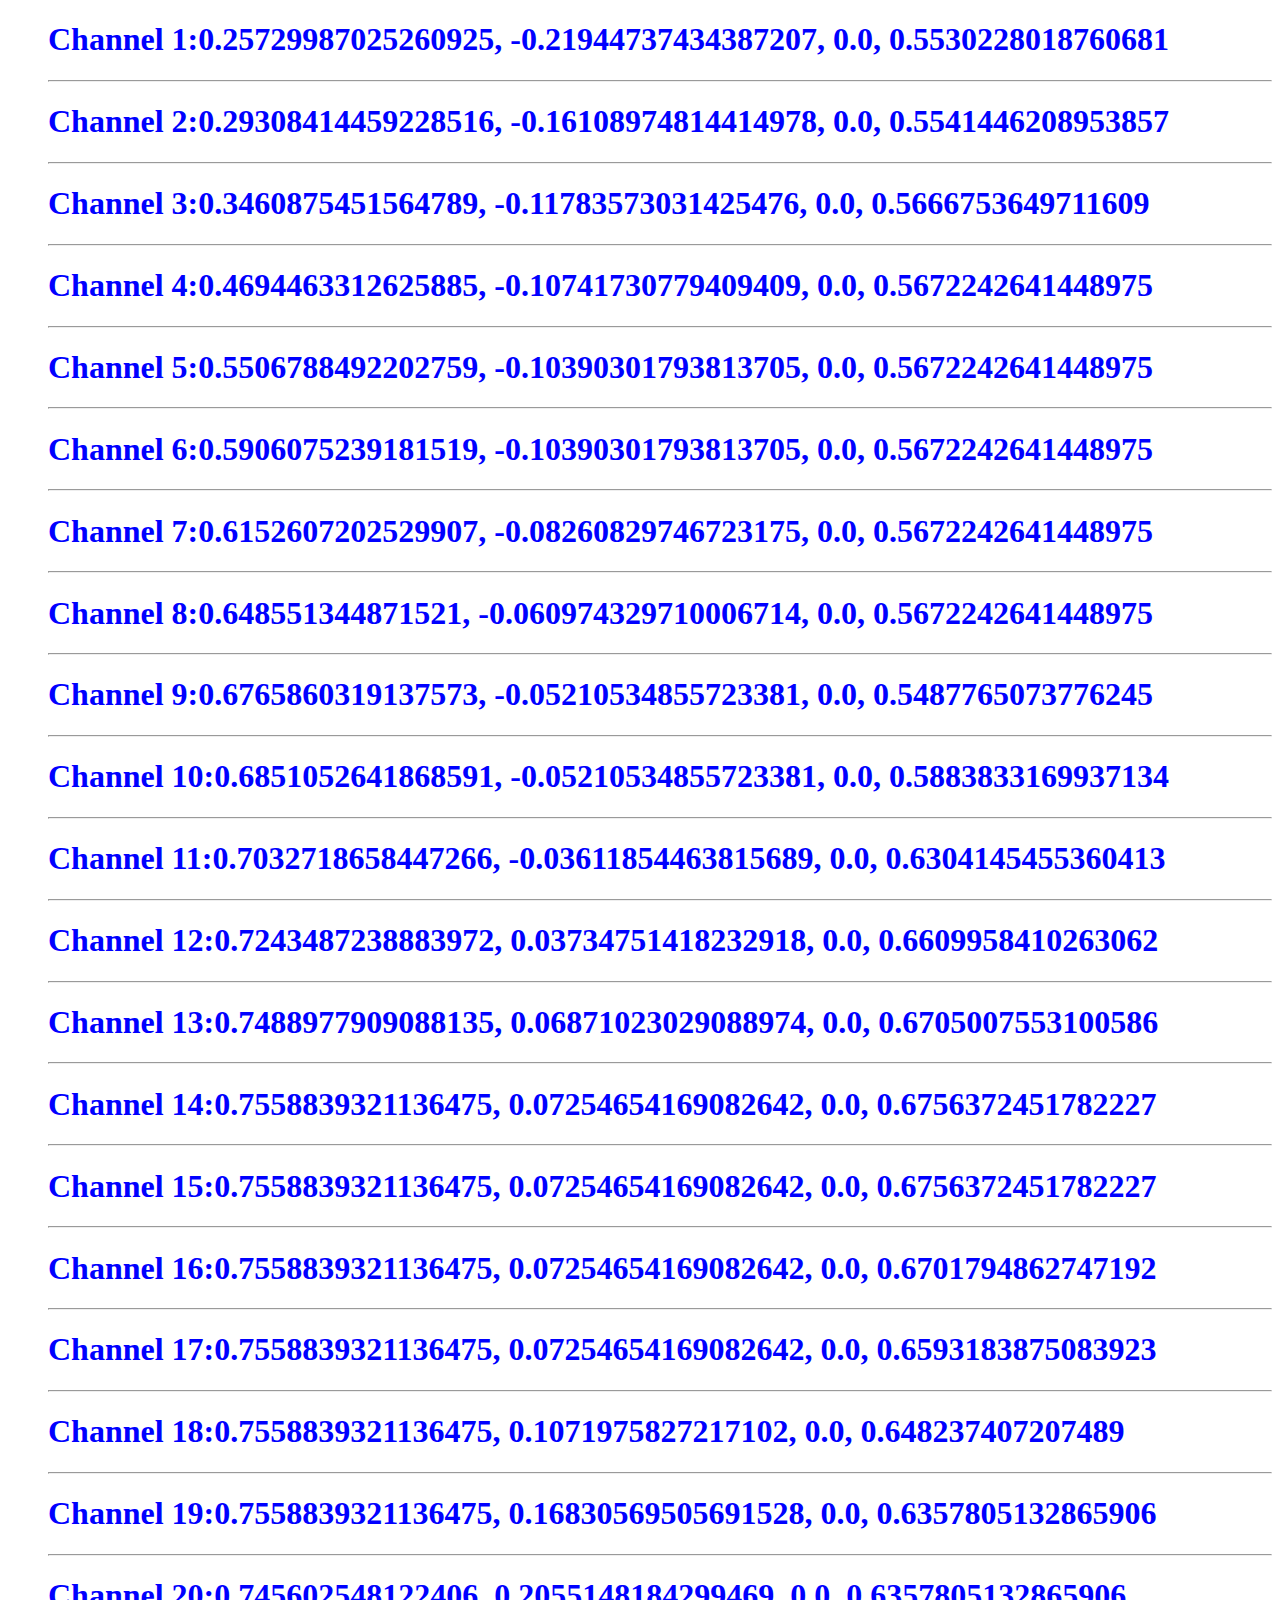
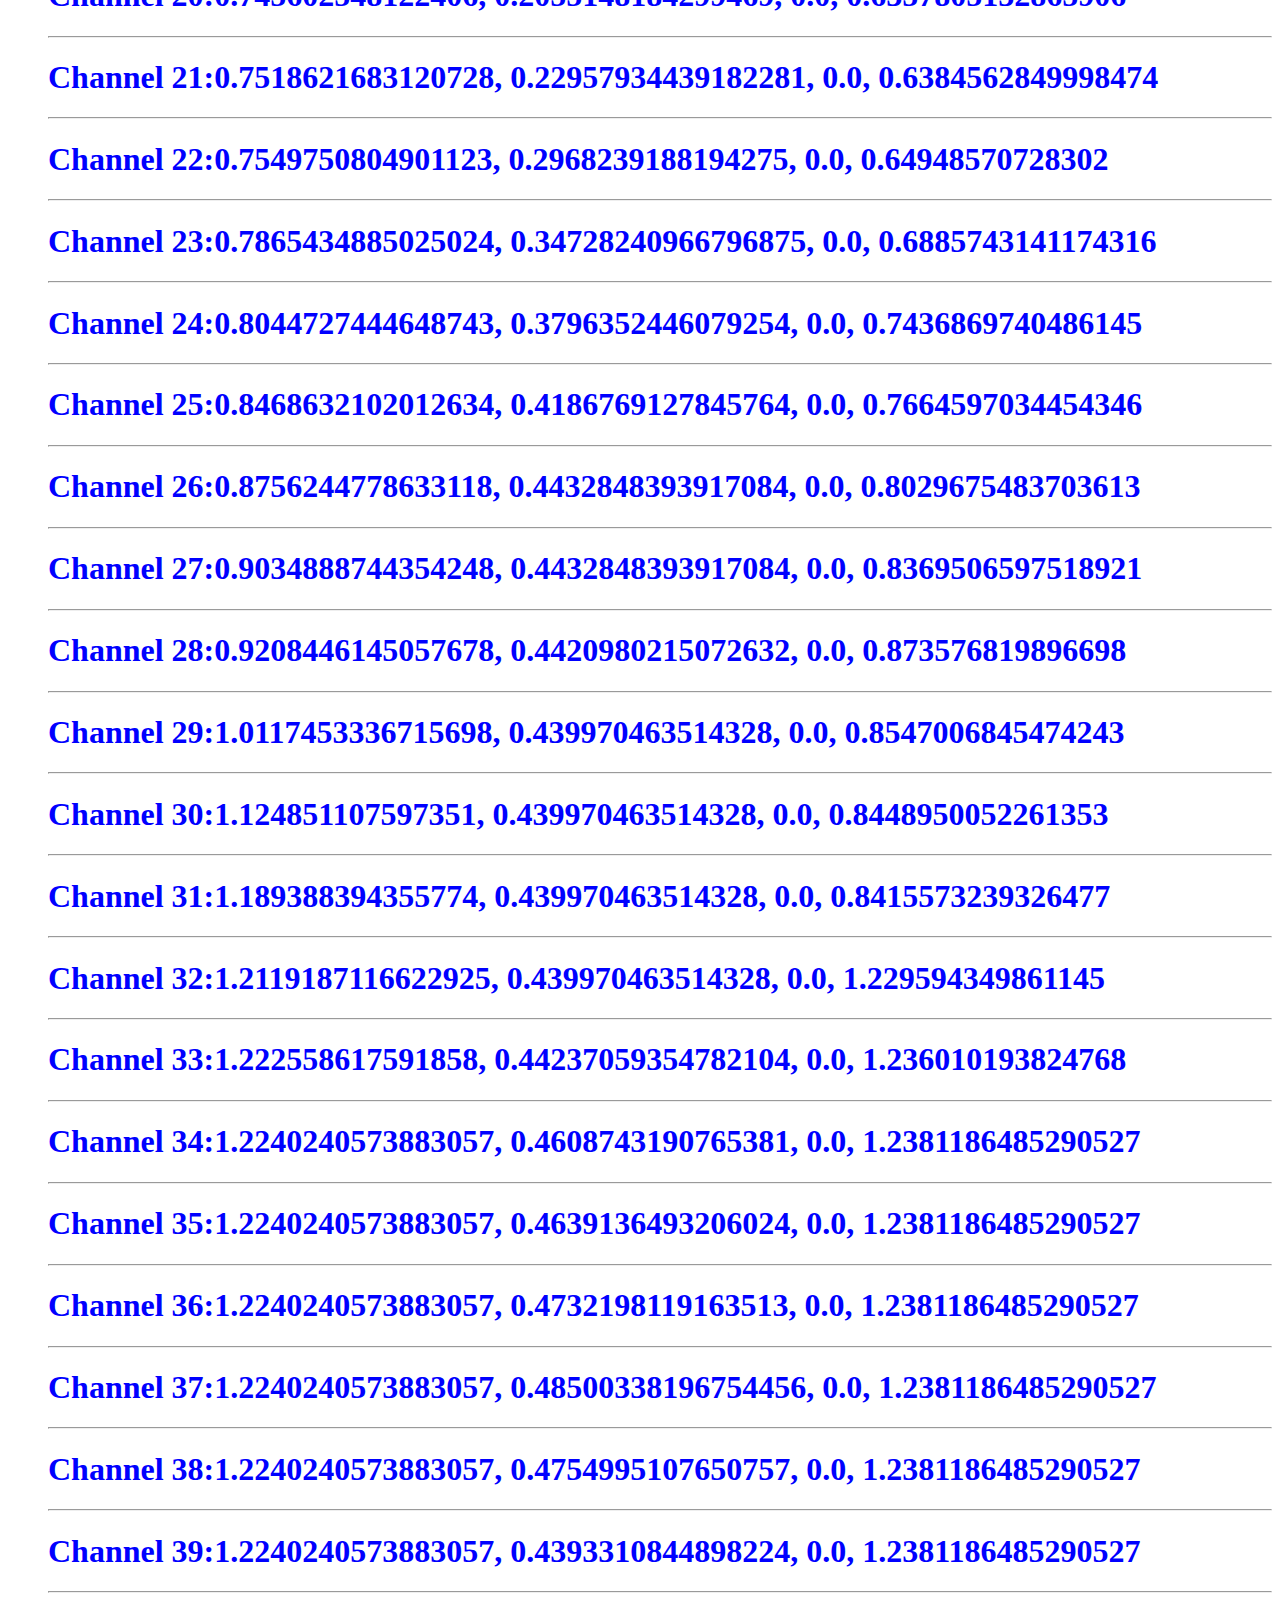
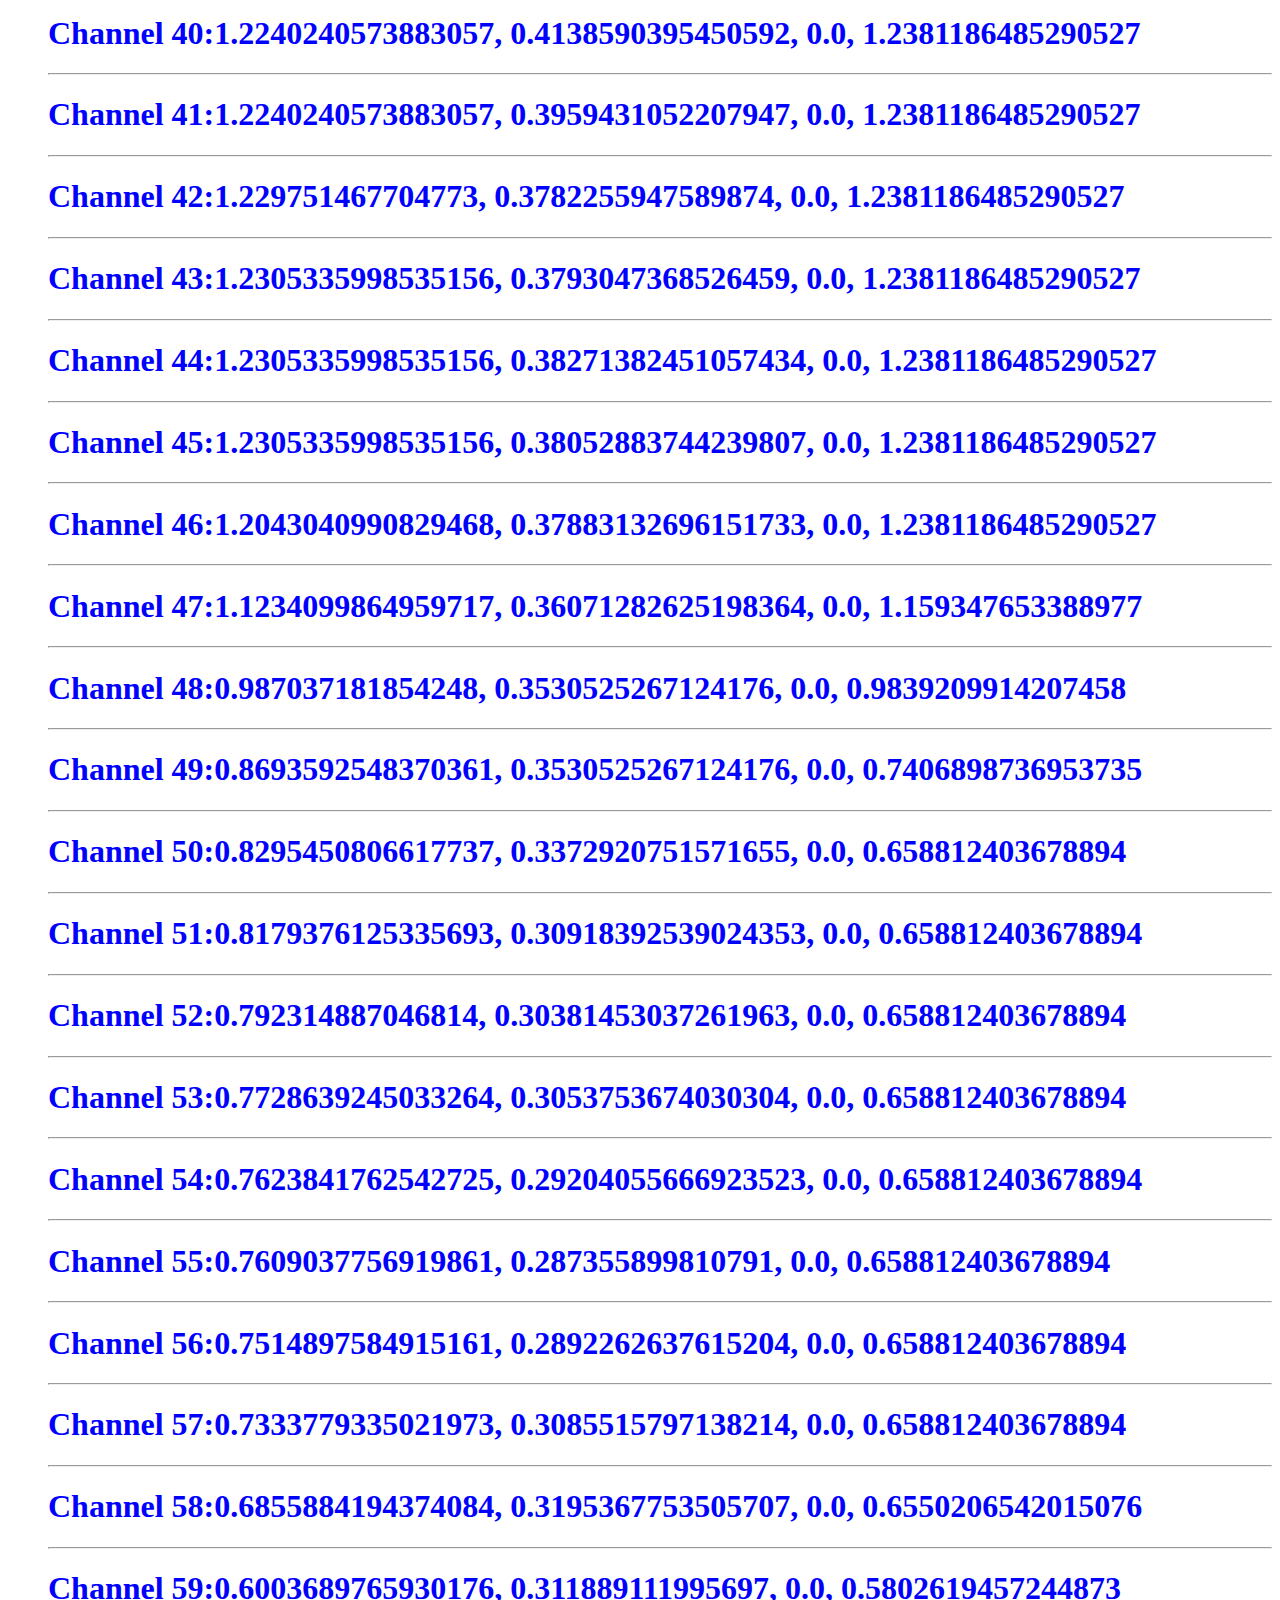
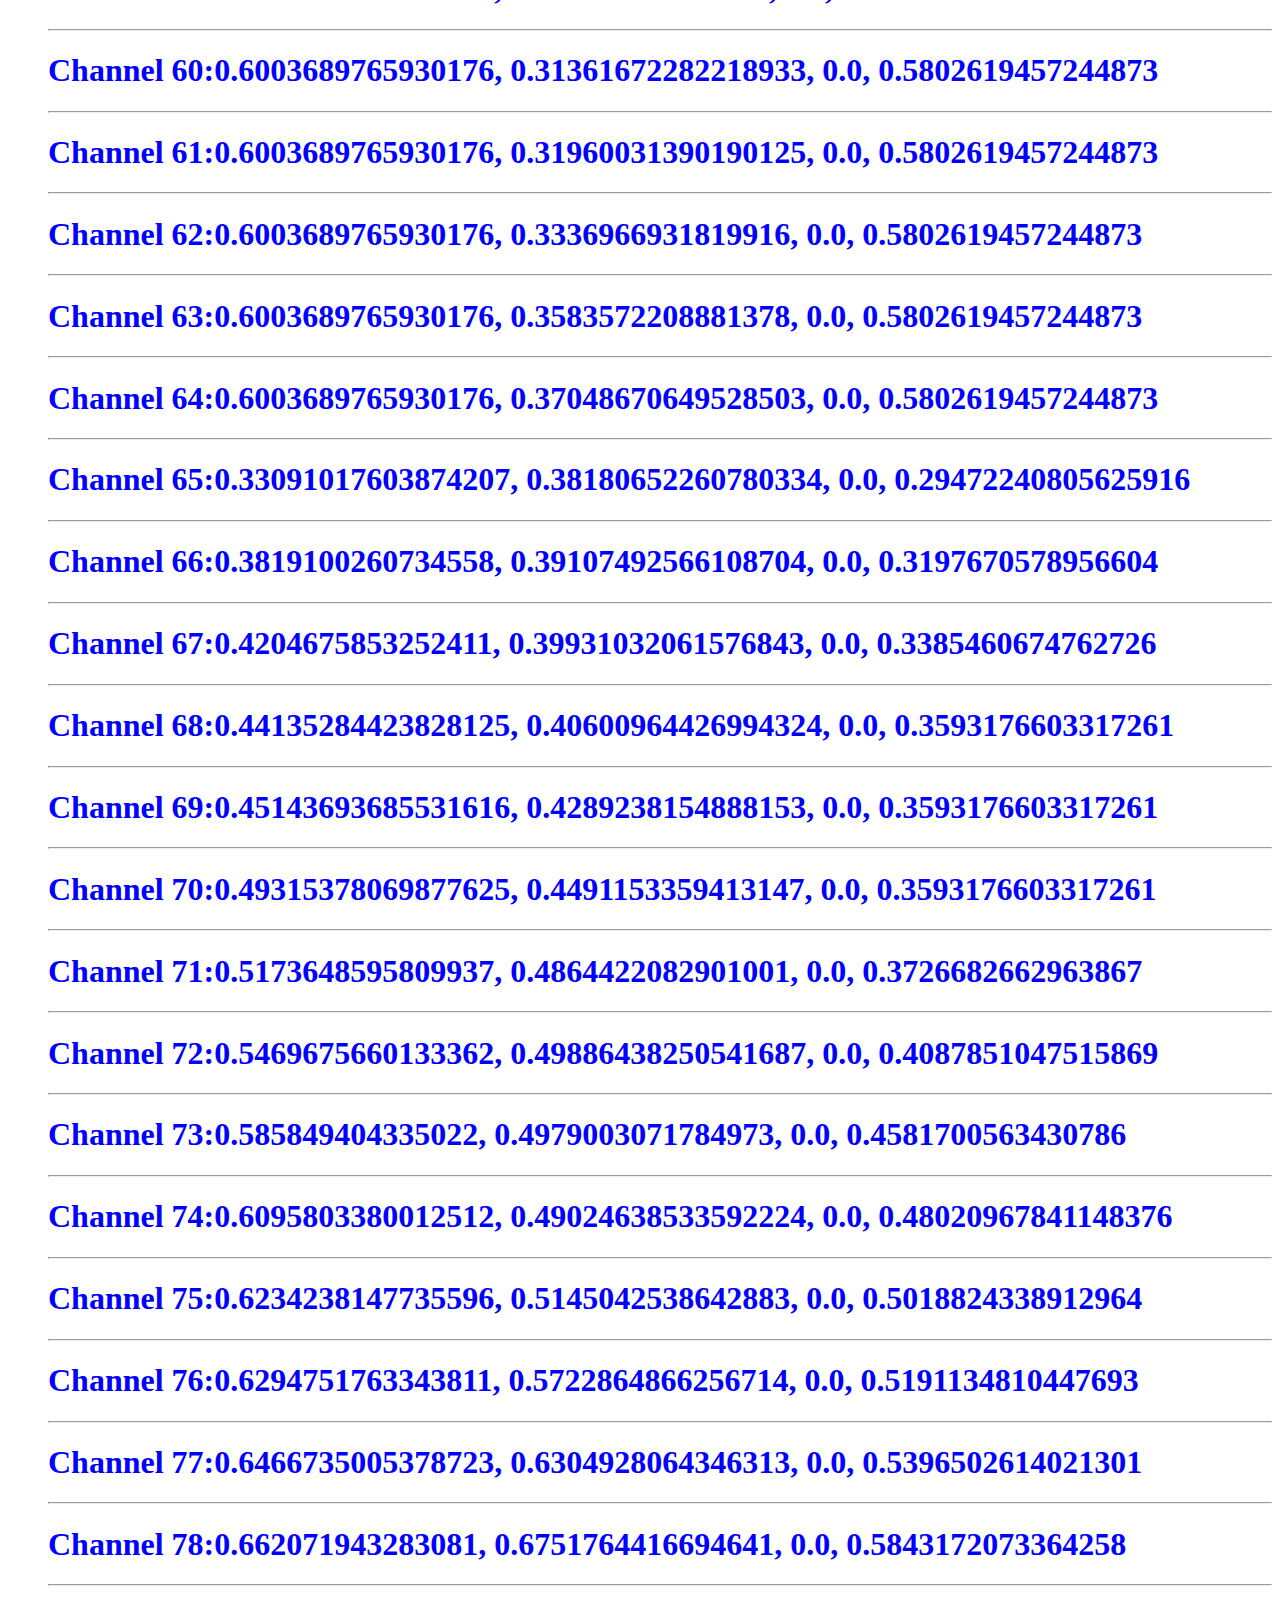
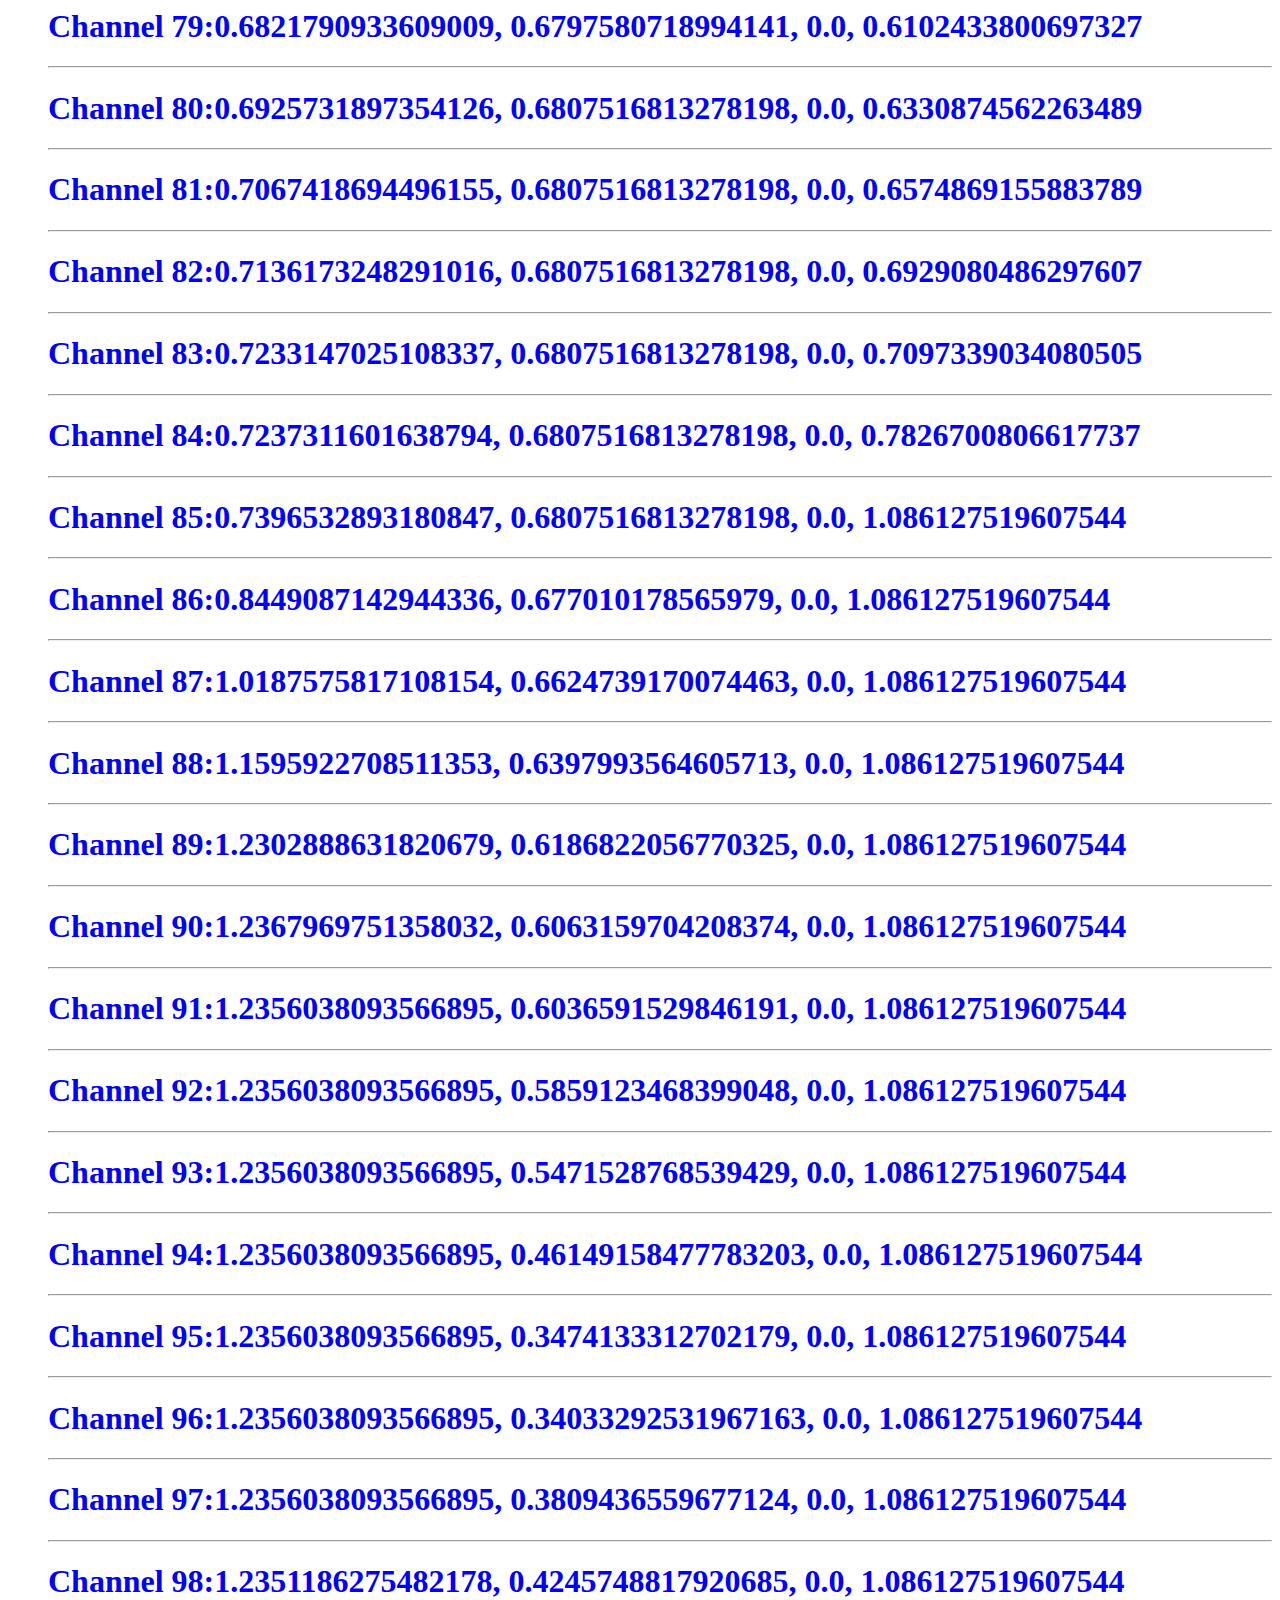
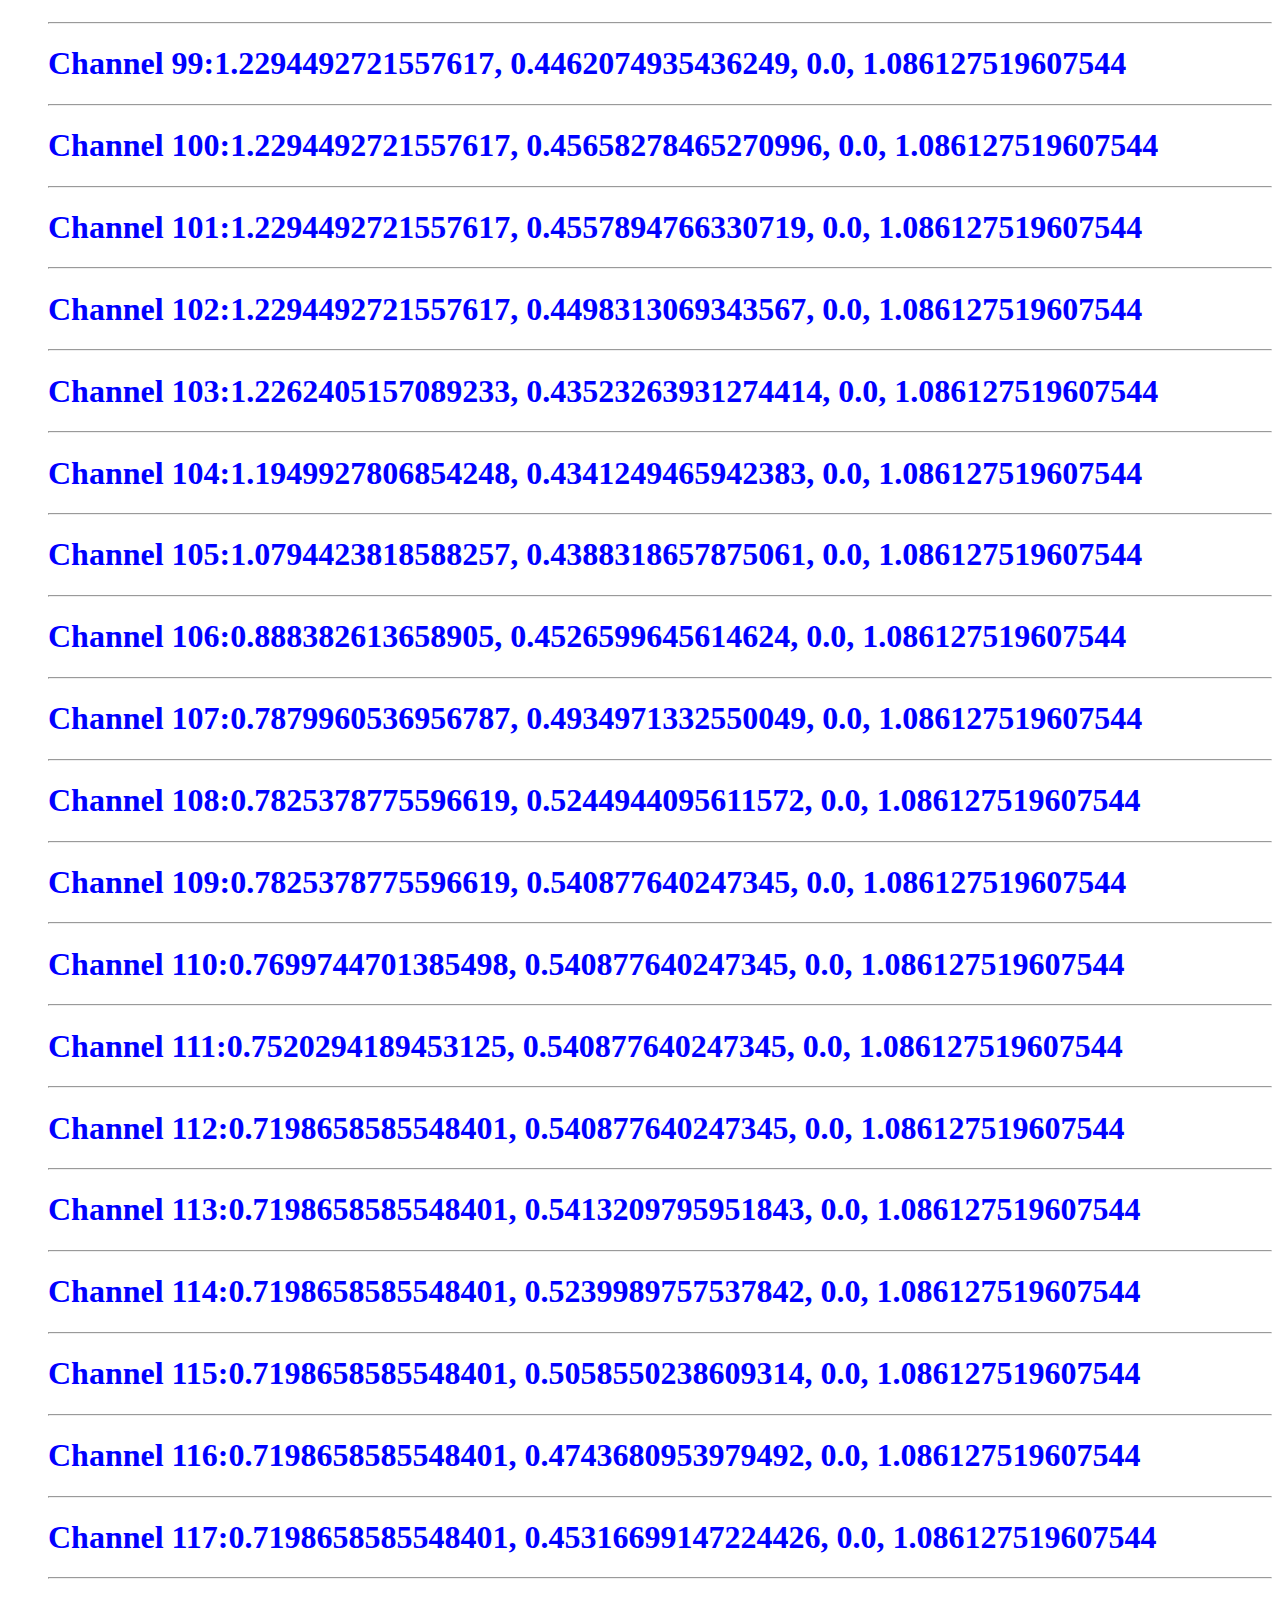
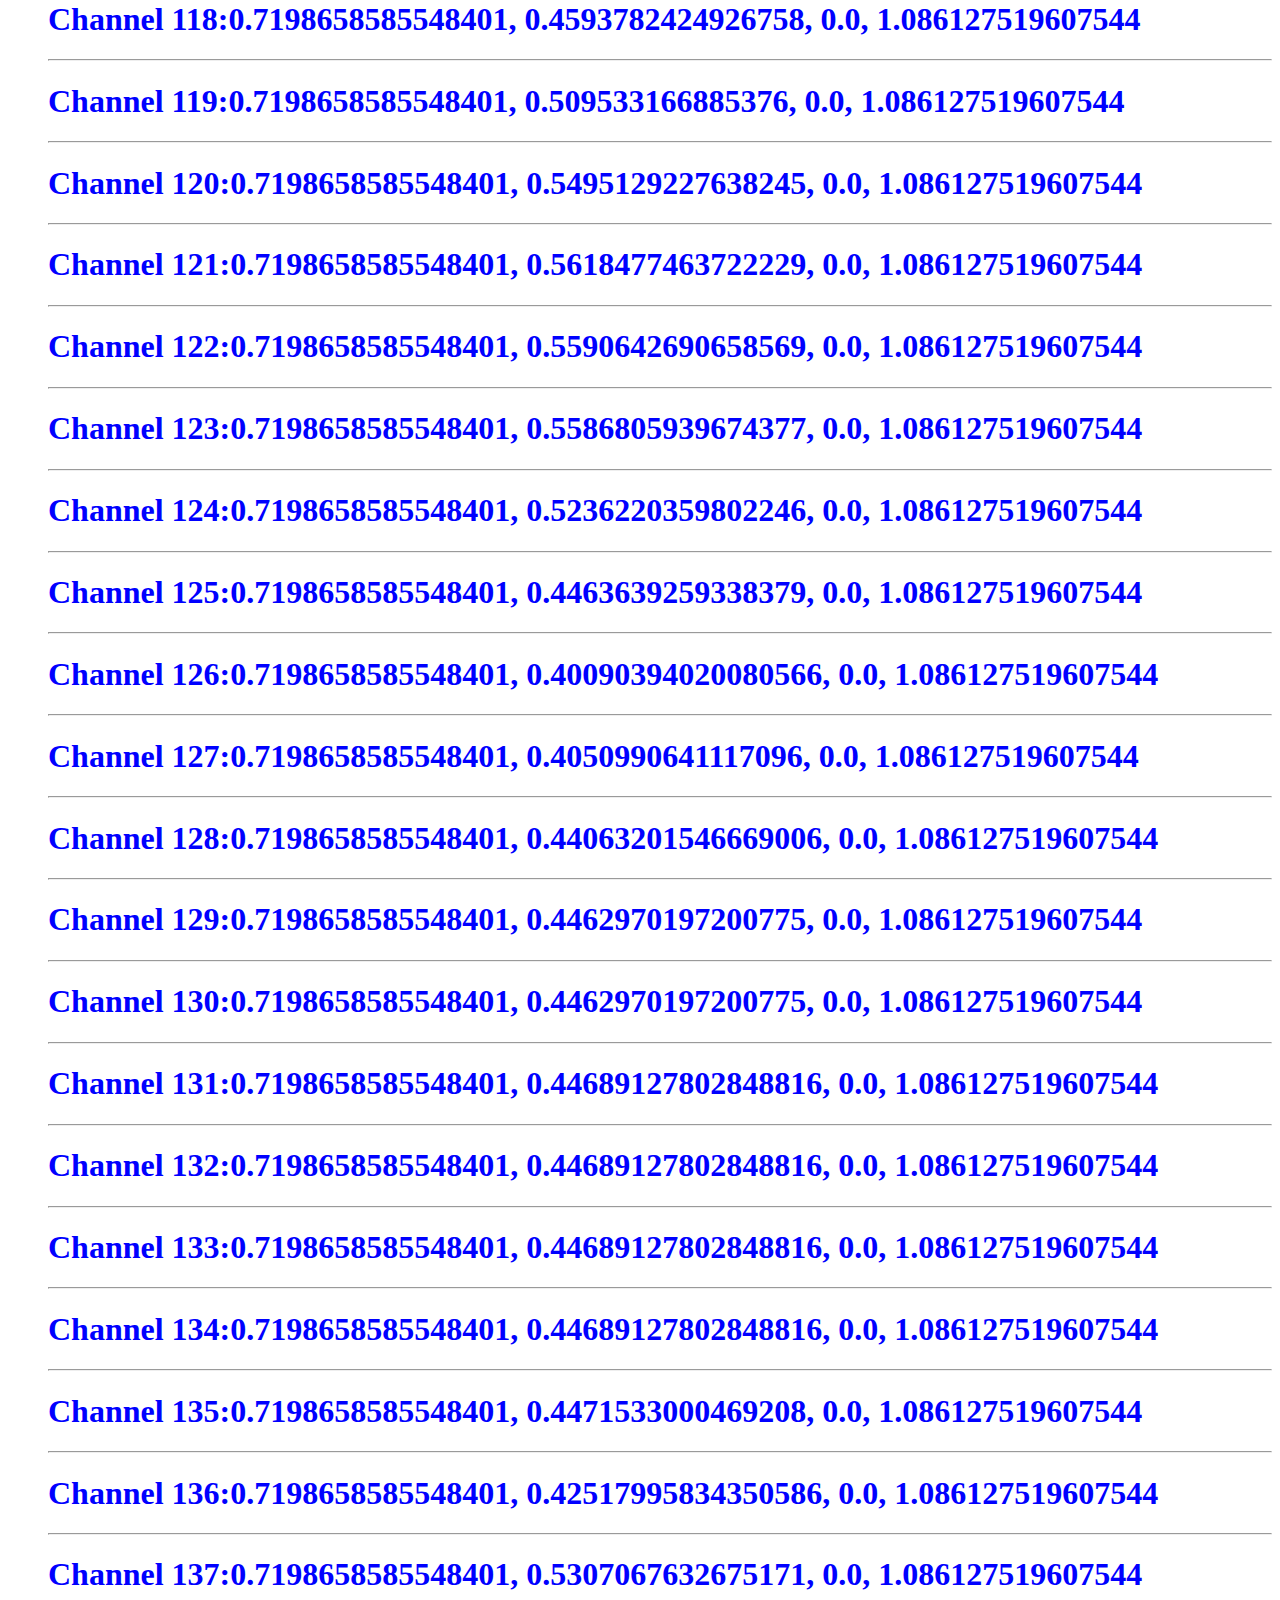
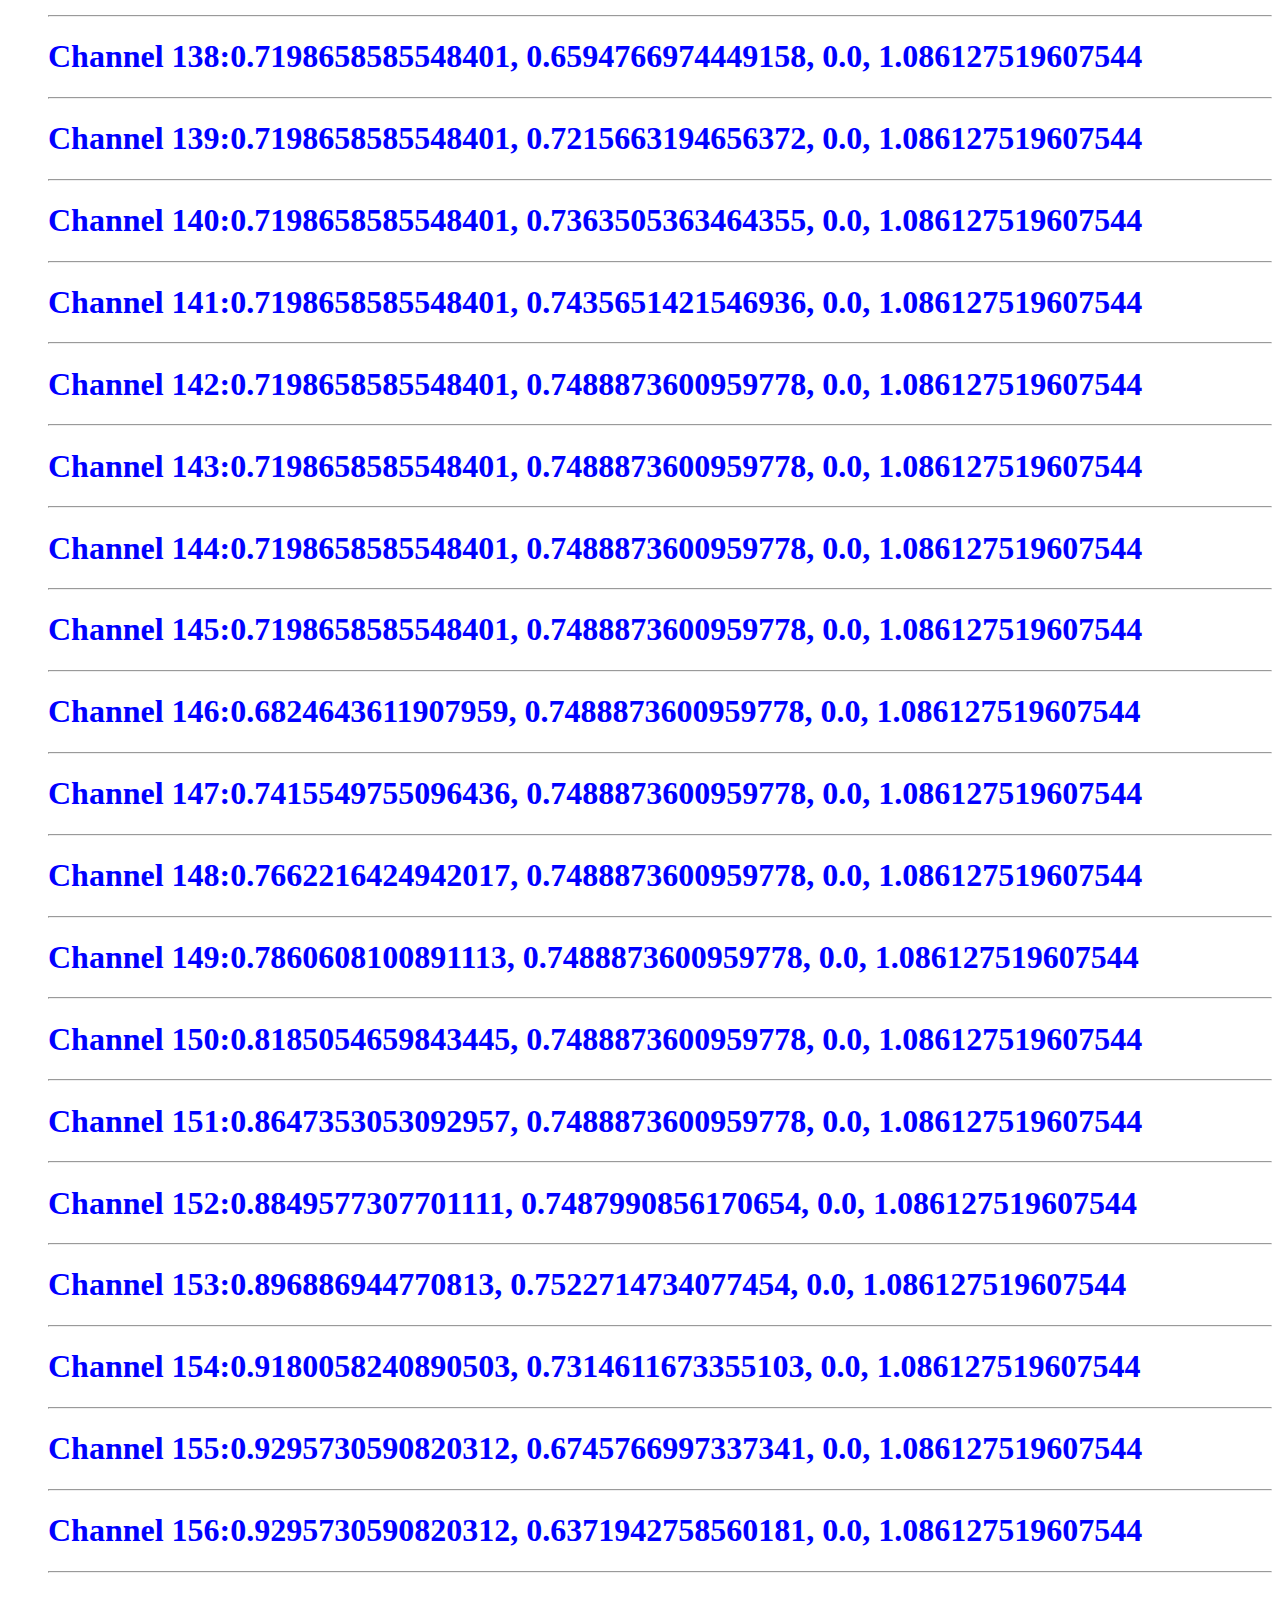
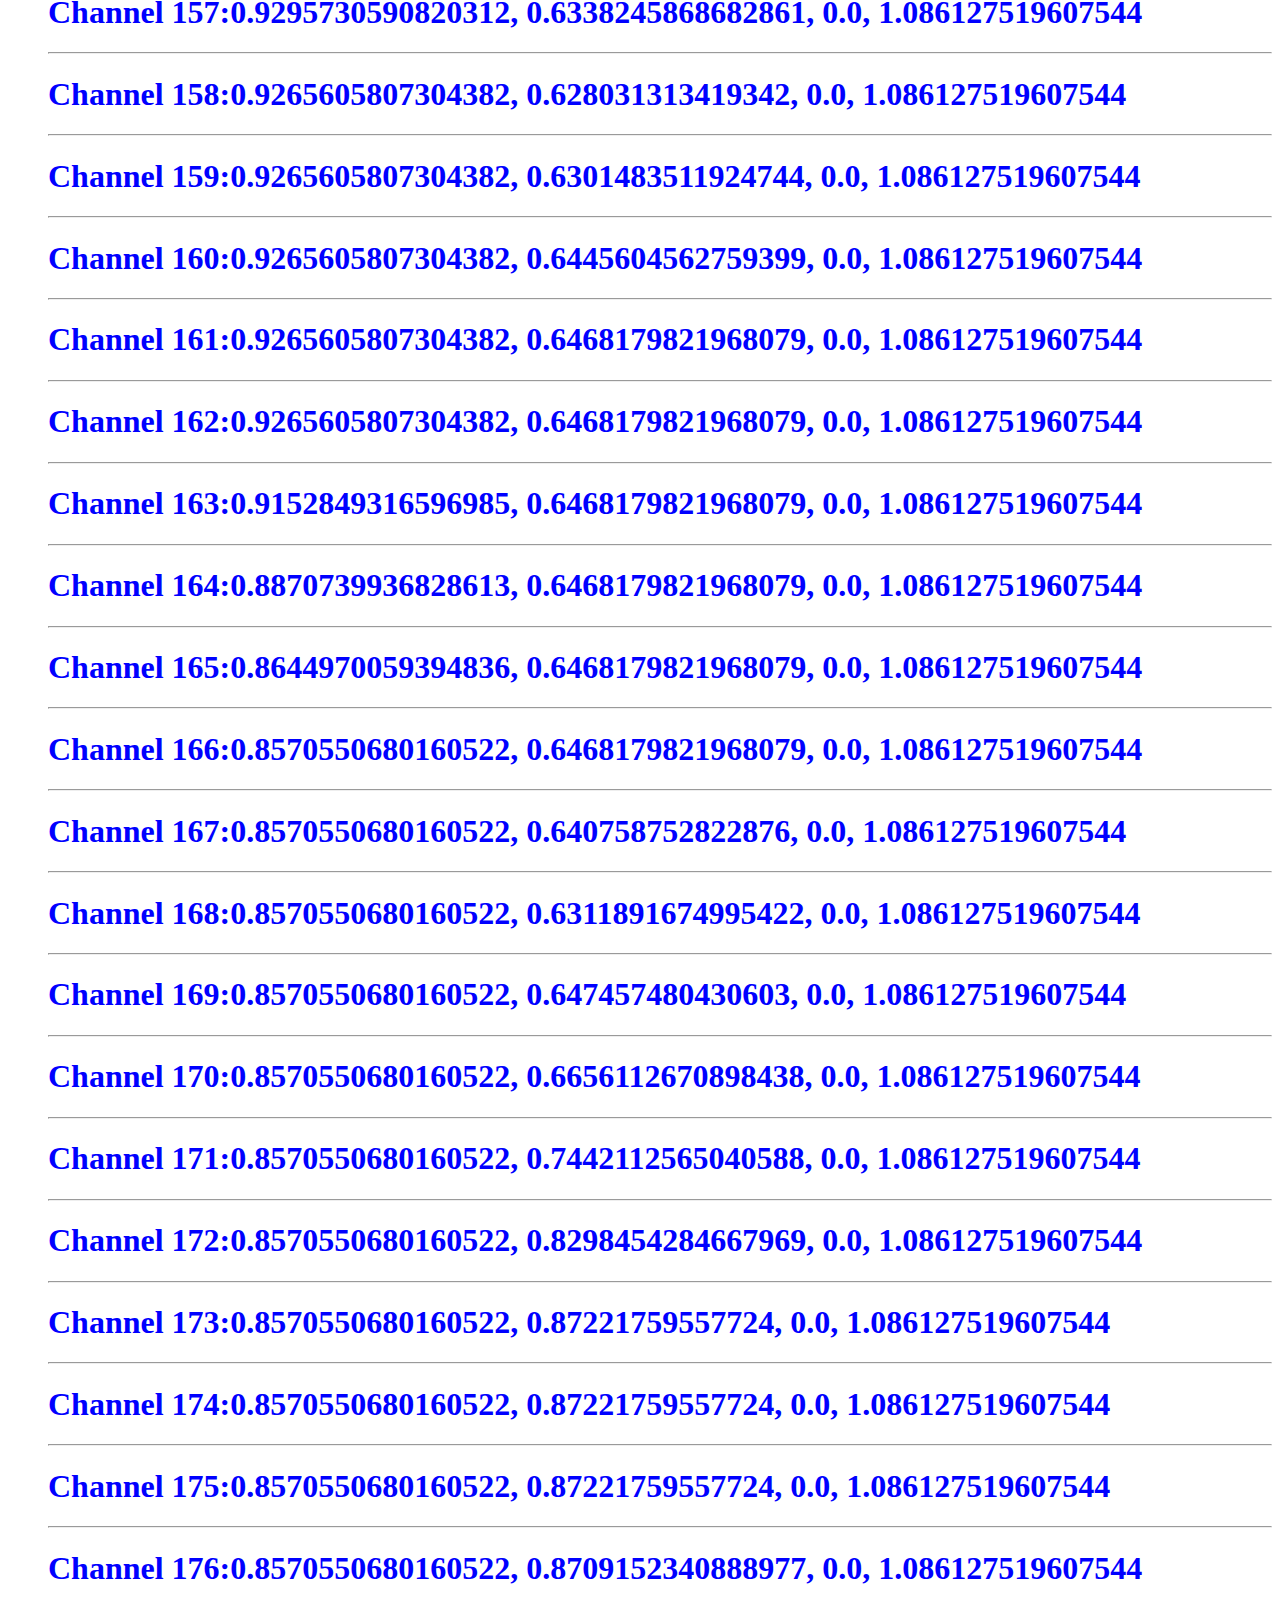
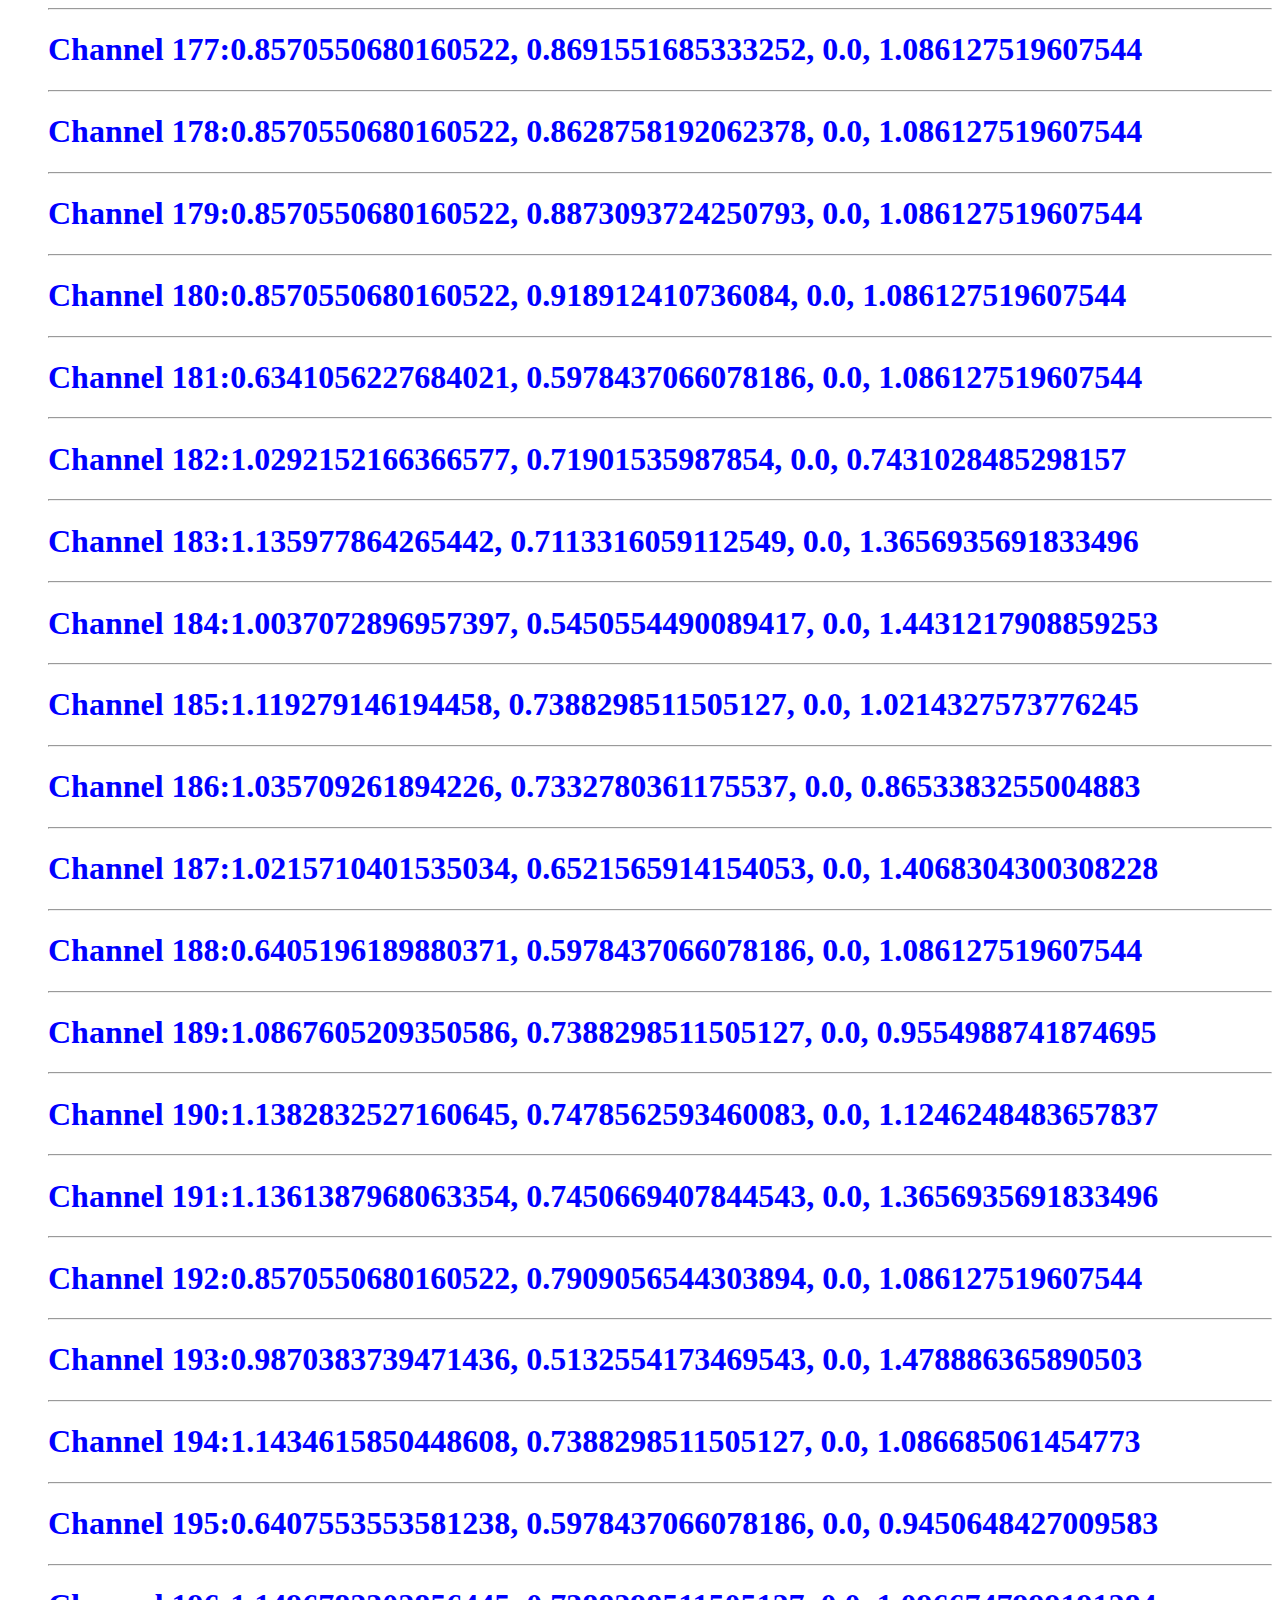
<file: index.html>
<!doctype html>
<title>Hello from Flask</title>


  <ul style="list-style-type:None"><font face= "Century Gothic" color= "blue">
  
    <li>  <h1>Channel 1:0.25729987025260925, -0.21944737434387207, 0.0, 0.5530228018760681</h1></li>
    <hr>
  
    <li>  <h1>Channel 2:0.29308414459228516, -0.16108974814414978, 0.0, 0.5541446208953857</h1></li>
    <hr>
  
    <li>  <h1>Channel 3:0.3460875451564789, -0.11783573031425476, 0.0, 0.5666753649711609</h1></li>
    <hr>
  
    <li>  <h1>Channel 4:0.4694463312625885, -0.10741730779409409, 0.0, 0.5672242641448975</h1></li>
    <hr>
  
    <li>  <h1>Channel 5:0.5506788492202759, -0.10390301793813705, 0.0, 0.5672242641448975</h1></li>
    <hr>
  
    <li>  <h1>Channel 6:0.5906075239181519, -0.10390301793813705, 0.0, 0.5672242641448975</h1></li>
    <hr>
  
    <li>  <h1>Channel 7:0.6152607202529907, -0.08260829746723175, 0.0, 0.5672242641448975</h1></li>
    <hr>
  
    <li>  <h1>Channel 8:0.648551344871521, -0.060974329710006714, 0.0, 0.5672242641448975</h1></li>
    <hr>
  
    <li>  <h1>Channel 9:0.6765860319137573, -0.05210534855723381, 0.0, 0.5487765073776245</h1></li>
    <hr>
  
    <li>  <h1>Channel 10:0.6851052641868591, -0.05210534855723381, 0.0, 0.5883833169937134</h1></li>
    <hr>
  
    <li>  <h1>Channel 11:0.7032718658447266, -0.03611854463815689, 0.0, 0.6304145455360413</h1></li>
    <hr>
  
    <li>  <h1>Channel 12:0.7243487238883972, 0.03734751418232918, 0.0, 0.6609958410263062</h1></li>
    <hr>
  
    <li>  <h1>Channel 13:0.7488977909088135, 0.06871023029088974, 0.0, 0.6705007553100586</h1></li>
    <hr>
  
    <li>  <h1>Channel 14:0.7558839321136475, 0.07254654169082642, 0.0, 0.6756372451782227</h1></li>
    <hr>
  
    <li>  <h1>Channel 15:0.7558839321136475, 0.07254654169082642, 0.0, 0.6756372451782227</h1></li>
    <hr>
  
    <li>  <h1>Channel 16:0.7558839321136475, 0.07254654169082642, 0.0, 0.6701794862747192</h1></li>
    <hr>
  
    <li>  <h1>Channel 17:0.7558839321136475, 0.07254654169082642, 0.0, 0.6593183875083923</h1></li>
    <hr>
  
    <li>  <h1>Channel 18:0.7558839321136475, 0.1071975827217102, 0.0, 0.648237407207489</h1></li>
    <hr>
  
    <li>  <h1>Channel 19:0.7558839321136475, 0.16830569505691528, 0.0, 0.6357805132865906</h1></li>
    <hr>
  
    <li>  <h1>Channel 20:0.745602548122406, 0.2055148184299469, 0.0, 0.6357805132865906</h1></li>
    <hr>
  
    <li>  <h1>Channel 21:0.7518621683120728, 0.22957934439182281, 0.0, 0.6384562849998474</h1></li>
    <hr>
  
    <li>  <h1>Channel 22:0.7549750804901123, 0.2968239188194275, 0.0, 0.64948570728302</h1></li>
    <hr>
  
    <li>  <h1>Channel 23:0.7865434885025024, 0.34728240966796875, 0.0, 0.6885743141174316</h1></li>
    <hr>
  
    <li>  <h1>Channel 24:0.8044727444648743, 0.3796352446079254, 0.0, 0.7436869740486145</h1></li>
    <hr>
  
    <li>  <h1>Channel 25:0.8468632102012634, 0.4186769127845764, 0.0, 0.7664597034454346</h1></li>
    <hr>
  
    <li>  <h1>Channel 26:0.8756244778633118, 0.4432848393917084, 0.0, 0.8029675483703613</h1></li>
    <hr>
  
    <li>  <h1>Channel 27:0.9034888744354248, 0.4432848393917084, 0.0, 0.8369506597518921</h1></li>
    <hr>
  
    <li>  <h1>Channel 28:0.9208446145057678, 0.4420980215072632, 0.0, 0.873576819896698</h1></li>
    <hr>
  
    <li>  <h1>Channel 29:1.0117453336715698, 0.439970463514328, 0.0, 0.8547006845474243</h1></li>
    <hr>
  
    <li>  <h1>Channel 30:1.124851107597351, 0.439970463514328, 0.0, 0.8448950052261353</h1></li>
    <hr>
  
    <li>  <h1>Channel 31:1.189388394355774, 0.439970463514328, 0.0, 0.8415573239326477</h1></li>
    <hr>
  
    <li>  <h1>Channel 32:1.2119187116622925, 0.439970463514328, 0.0, 1.229594349861145</h1></li>
    <hr>
  
    <li>  <h1>Channel 33:1.222558617591858, 0.44237059354782104, 0.0, 1.236010193824768</h1></li>
    <hr>
  
    <li>  <h1>Channel 34:1.2240240573883057, 0.4608743190765381, 0.0, 1.2381186485290527</h1></li>
    <hr>
  
    <li>  <h1>Channel 35:1.2240240573883057, 0.4639136493206024, 0.0, 1.2381186485290527</h1></li>
    <hr>
  
    <li>  <h1>Channel 36:1.2240240573883057, 0.4732198119163513, 0.0, 1.2381186485290527</h1></li>
    <hr>
  
    <li>  <h1>Channel 37:1.2240240573883057, 0.48500338196754456, 0.0, 1.2381186485290527</h1></li>
    <hr>
  
    <li>  <h1>Channel 38:1.2240240573883057, 0.4754995107650757, 0.0, 1.2381186485290527</h1></li>
    <hr>
  
    <li>  <h1>Channel 39:1.2240240573883057, 0.4393310844898224, 0.0, 1.2381186485290527</h1></li>
    <hr>
  
    <li>  <h1>Channel 40:1.2240240573883057, 0.4138590395450592, 0.0, 1.2381186485290527</h1></li>
    <hr>
  
    <li>  <h1>Channel 41:1.2240240573883057, 0.3959431052207947, 0.0, 1.2381186485290527</h1></li>
    <hr>
  
    <li>  <h1>Channel 42:1.229751467704773, 0.3782255947589874, 0.0, 1.2381186485290527</h1></li>
    <hr>
  
    <li>  <h1>Channel 43:1.2305335998535156, 0.3793047368526459, 0.0, 1.2381186485290527</h1></li>
    <hr>
  
    <li>  <h1>Channel 44:1.2305335998535156, 0.38271382451057434, 0.0, 1.2381186485290527</h1></li>
    <hr>
  
    <li>  <h1>Channel 45:1.2305335998535156, 0.38052883744239807, 0.0, 1.2381186485290527</h1></li>
    <hr>
  
    <li>  <h1>Channel 46:1.2043040990829468, 0.37883132696151733, 0.0, 1.2381186485290527</h1></li>
    <hr>
  
    <li>  <h1>Channel 47:1.1234099864959717, 0.36071282625198364, 0.0, 1.159347653388977</h1></li>
    <hr>
  
    <li>  <h1>Channel 48:0.987037181854248, 0.3530525267124176, 0.0, 0.9839209914207458</h1></li>
    <hr>
  
    <li>  <h1>Channel 49:0.8693592548370361, 0.3530525267124176, 0.0, 0.7406898736953735</h1></li>
    <hr>
  
    <li>  <h1>Channel 50:0.8295450806617737, 0.3372920751571655, 0.0, 0.658812403678894</h1></li>
    <hr>
  
    <li>  <h1>Channel 51:0.8179376125335693, 0.30918392539024353, 0.0, 0.658812403678894</h1></li>
    <hr>
  
    <li>  <h1>Channel 52:0.792314887046814, 0.30381453037261963, 0.0, 0.658812403678894</h1></li>
    <hr>
  
    <li>  <h1>Channel 53:0.7728639245033264, 0.3053753674030304, 0.0, 0.658812403678894</h1></li>
    <hr>
  
    <li>  <h1>Channel 54:0.7623841762542725, 0.29204055666923523, 0.0, 0.658812403678894</h1></li>
    <hr>
  
    <li>  <h1>Channel 55:0.7609037756919861, 0.287355899810791, 0.0, 0.658812403678894</h1></li>
    <hr>
  
    <li>  <h1>Channel 56:0.7514897584915161, 0.2892262637615204, 0.0, 0.658812403678894</h1></li>
    <hr>
  
    <li>  <h1>Channel 57:0.7333779335021973, 0.3085515797138214, 0.0, 0.658812403678894</h1></li>
    <hr>
  
    <li>  <h1>Channel 58:0.6855884194374084, 0.3195367753505707, 0.0, 0.6550206542015076</h1></li>
    <hr>
  
    <li>  <h1>Channel 59:0.6003689765930176, 0.311889111995697, 0.0, 0.5802619457244873</h1></li>
    <hr>
  
    <li>  <h1>Channel 60:0.6003689765930176, 0.31361672282218933, 0.0, 0.5802619457244873</h1></li>
    <hr>
  
    <li>  <h1>Channel 61:0.6003689765930176, 0.31960031390190125, 0.0, 0.5802619457244873</h1></li>
    <hr>
  
    <li>  <h1>Channel 62:0.6003689765930176, 0.3336966931819916, 0.0, 0.5802619457244873</h1></li>
    <hr>
  
    <li>  <h1>Channel 63:0.6003689765930176, 0.3583572208881378, 0.0, 0.5802619457244873</h1></li>
    <hr>
  
    <li>  <h1>Channel 64:0.6003689765930176, 0.37048670649528503, 0.0, 0.5802619457244873</h1></li>
    <hr>
  
    <li>  <h1>Channel 65:0.33091017603874207, 0.38180652260780334, 0.0, 0.29472240805625916</h1></li>
    <hr>
  
    <li>  <h1>Channel 66:0.3819100260734558, 0.39107492566108704, 0.0, 0.3197670578956604</h1></li>
    <hr>
  
    <li>  <h1>Channel 67:0.4204675853252411, 0.39931032061576843, 0.0, 0.3385460674762726</h1></li>
    <hr>
  
    <li>  <h1>Channel 68:0.44135284423828125, 0.40600964426994324, 0.0, 0.3593176603317261</h1></li>
    <hr>
  
    <li>  <h1>Channel 69:0.45143693685531616, 0.4289238154888153, 0.0, 0.3593176603317261</h1></li>
    <hr>
  
    <li>  <h1>Channel 70:0.49315378069877625, 0.4491153359413147, 0.0, 0.3593176603317261</h1></li>
    <hr>
  
    <li>  <h1>Channel 71:0.5173648595809937, 0.4864422082901001, 0.0, 0.3726682662963867</h1></li>
    <hr>
  
    <li>  <h1>Channel 72:0.5469675660133362, 0.49886438250541687, 0.0, 0.4087851047515869</h1></li>
    <hr>
  
    <li>  <h1>Channel 73:0.585849404335022, 0.4979003071784973, 0.0, 0.4581700563430786</h1></li>
    <hr>
  
    <li>  <h1>Channel 74:0.6095803380012512, 0.49024638533592224, 0.0, 0.48020967841148376</h1></li>
    <hr>
  
    <li>  <h1>Channel 75:0.6234238147735596, 0.5145042538642883, 0.0, 0.5018824338912964</h1></li>
    <hr>
  
    <li>  <h1>Channel 76:0.6294751763343811, 0.5722864866256714, 0.0, 0.5191134810447693</h1></li>
    <hr>
  
    <li>  <h1>Channel 77:0.6466735005378723, 0.6304928064346313, 0.0, 0.5396502614021301</h1></li>
    <hr>
  
    <li>  <h1>Channel 78:0.662071943283081, 0.6751764416694641, 0.0, 0.5843172073364258</h1></li>
    <hr>
  
    <li>  <h1>Channel 79:0.6821790933609009, 0.6797580718994141, 0.0, 0.6102433800697327</h1></li>
    <hr>
  
    <li>  <h1>Channel 80:0.6925731897354126, 0.6807516813278198, 0.0, 0.6330874562263489</h1></li>
    <hr>
  
    <li>  <h1>Channel 81:0.7067418694496155, 0.6807516813278198, 0.0, 0.6574869155883789</h1></li>
    <hr>
  
    <li>  <h1>Channel 82:0.7136173248291016, 0.6807516813278198, 0.0, 0.6929080486297607</h1></li>
    <hr>
  
    <li>  <h1>Channel 83:0.7233147025108337, 0.6807516813278198, 0.0, 0.7097339034080505</h1></li>
    <hr>
  
    <li>  <h1>Channel 84:0.7237311601638794, 0.6807516813278198, 0.0, 0.7826700806617737</h1></li>
    <hr>
  
    <li>  <h1>Channel 85:0.7396532893180847, 0.6807516813278198, 0.0, 1.086127519607544</h1></li>
    <hr>
  
    <li>  <h1>Channel 86:0.8449087142944336, 0.677010178565979, 0.0, 1.086127519607544</h1></li>
    <hr>
  
    <li>  <h1>Channel 87:1.0187575817108154, 0.6624739170074463, 0.0, 1.086127519607544</h1></li>
    <hr>
  
    <li>  <h1>Channel 88:1.1595922708511353, 0.6397993564605713, 0.0, 1.086127519607544</h1></li>
    <hr>
  
    <li>  <h1>Channel 89:1.2302888631820679, 0.6186822056770325, 0.0, 1.086127519607544</h1></li>
    <hr>
  
    <li>  <h1>Channel 90:1.2367969751358032, 0.6063159704208374, 0.0, 1.086127519607544</h1></li>
    <hr>
  
    <li>  <h1>Channel 91:1.2356038093566895, 0.6036591529846191, 0.0, 1.086127519607544</h1></li>
    <hr>
  
    <li>  <h1>Channel 92:1.2356038093566895, 0.5859123468399048, 0.0, 1.086127519607544</h1></li>
    <hr>
  
    <li>  <h1>Channel 93:1.2356038093566895, 0.5471528768539429, 0.0, 1.086127519607544</h1></li>
    <hr>
  
    <li>  <h1>Channel 94:1.2356038093566895, 0.46149158477783203, 0.0, 1.086127519607544</h1></li>
    <hr>
  
    <li>  <h1>Channel 95:1.2356038093566895, 0.3474133312702179, 0.0, 1.086127519607544</h1></li>
    <hr>
  
    <li>  <h1>Channel 96:1.2356038093566895, 0.34033292531967163, 0.0, 1.086127519607544</h1></li>
    <hr>
  
    <li>  <h1>Channel 97:1.2356038093566895, 0.3809436559677124, 0.0, 1.086127519607544</h1></li>
    <hr>
  
    <li>  <h1>Channel 98:1.2351186275482178, 0.4245748817920685, 0.0, 1.086127519607544</h1></li>
    <hr>
  
    <li>  <h1>Channel 99:1.2294492721557617, 0.4462074935436249, 0.0, 1.086127519607544</h1></li>
    <hr>
  
    <li>  <h1>Channel 100:1.2294492721557617, 0.45658278465270996, 0.0, 1.086127519607544</h1></li>
    <hr>
  
    <li>  <h1>Channel 101:1.2294492721557617, 0.4557894766330719, 0.0, 1.086127519607544</h1></li>
    <hr>
  
    <li>  <h1>Channel 102:1.2294492721557617, 0.4498313069343567, 0.0, 1.086127519607544</h1></li>
    <hr>
  
    <li>  <h1>Channel 103:1.2262405157089233, 0.43523263931274414, 0.0, 1.086127519607544</h1></li>
    <hr>
  
    <li>  <h1>Channel 104:1.1949927806854248, 0.4341249465942383, 0.0, 1.086127519607544</h1></li>
    <hr>
  
    <li>  <h1>Channel 105:1.0794423818588257, 0.4388318657875061, 0.0, 1.086127519607544</h1></li>
    <hr>
  
    <li>  <h1>Channel 106:0.888382613658905, 0.4526599645614624, 0.0, 1.086127519607544</h1></li>
    <hr>
  
    <li>  <h1>Channel 107:0.7879960536956787, 0.4934971332550049, 0.0, 1.086127519607544</h1></li>
    <hr>
  
    <li>  <h1>Channel 108:0.7825378775596619, 0.5244944095611572, 0.0, 1.086127519607544</h1></li>
    <hr>
  
    <li>  <h1>Channel 109:0.7825378775596619, 0.540877640247345, 0.0, 1.086127519607544</h1></li>
    <hr>
  
    <li>  <h1>Channel 110:0.7699744701385498, 0.540877640247345, 0.0, 1.086127519607544</h1></li>
    <hr>
  
    <li>  <h1>Channel 111:0.7520294189453125, 0.540877640247345, 0.0, 1.086127519607544</h1></li>
    <hr>
  
    <li>  <h1>Channel 112:0.7198658585548401, 0.540877640247345, 0.0, 1.086127519607544</h1></li>
    <hr>
  
    <li>  <h1>Channel 113:0.7198658585548401, 0.5413209795951843, 0.0, 1.086127519607544</h1></li>
    <hr>
  
    <li>  <h1>Channel 114:0.7198658585548401, 0.5239989757537842, 0.0, 1.086127519607544</h1></li>
    <hr>
  
    <li>  <h1>Channel 115:0.7198658585548401, 0.5058550238609314, 0.0, 1.086127519607544</h1></li>
    <hr>
  
    <li>  <h1>Channel 116:0.7198658585548401, 0.4743680953979492, 0.0, 1.086127519607544</h1></li>
    <hr>
  
    <li>  <h1>Channel 117:0.7198658585548401, 0.45316699147224426, 0.0, 1.086127519607544</h1></li>
    <hr>
  
    <li>  <h1>Channel 118:0.7198658585548401, 0.4593782424926758, 0.0, 1.086127519607544</h1></li>
    <hr>
  
    <li>  <h1>Channel 119:0.7198658585548401, 0.509533166885376, 0.0, 1.086127519607544</h1></li>
    <hr>
  
    <li>  <h1>Channel 120:0.7198658585548401, 0.5495129227638245, 0.0, 1.086127519607544</h1></li>
    <hr>
  
    <li>  <h1>Channel 121:0.7198658585548401, 0.5618477463722229, 0.0, 1.086127519607544</h1></li>
    <hr>
  
    <li>  <h1>Channel 122:0.7198658585548401, 0.5590642690658569, 0.0, 1.086127519607544</h1></li>
    <hr>
  
    <li>  <h1>Channel 123:0.7198658585548401, 0.5586805939674377, 0.0, 1.086127519607544</h1></li>
    <hr>
  
    <li>  <h1>Channel 124:0.7198658585548401, 0.5236220359802246, 0.0, 1.086127519607544</h1></li>
    <hr>
  
    <li>  <h1>Channel 125:0.7198658585548401, 0.4463639259338379, 0.0, 1.086127519607544</h1></li>
    <hr>
  
    <li>  <h1>Channel 126:0.7198658585548401, 0.40090394020080566, 0.0, 1.086127519607544</h1></li>
    <hr>
  
    <li>  <h1>Channel 127:0.7198658585548401, 0.4050990641117096, 0.0, 1.086127519607544</h1></li>
    <hr>
  
    <li>  <h1>Channel 128:0.7198658585548401, 0.44063201546669006, 0.0, 1.086127519607544</h1></li>
    <hr>
  
    <li>  <h1>Channel 129:0.7198658585548401, 0.4462970197200775, 0.0, 1.086127519607544</h1></li>
    <hr>
  
    <li>  <h1>Channel 130:0.7198658585548401, 0.4462970197200775, 0.0, 1.086127519607544</h1></li>
    <hr>
  
    <li>  <h1>Channel 131:0.7198658585548401, 0.44689127802848816, 0.0, 1.086127519607544</h1></li>
    <hr>
  
    <li>  <h1>Channel 132:0.7198658585548401, 0.44689127802848816, 0.0, 1.086127519607544</h1></li>
    <hr>
  
    <li>  <h1>Channel 133:0.7198658585548401, 0.44689127802848816, 0.0, 1.086127519607544</h1></li>
    <hr>
  
    <li>  <h1>Channel 134:0.7198658585548401, 0.44689127802848816, 0.0, 1.086127519607544</h1></li>
    <hr>
  
    <li>  <h1>Channel 135:0.7198658585548401, 0.4471533000469208, 0.0, 1.086127519607544</h1></li>
    <hr>
  
    <li>  <h1>Channel 136:0.7198658585548401, 0.42517995834350586, 0.0, 1.086127519607544</h1></li>
    <hr>
  
    <li>  <h1>Channel 137:0.7198658585548401, 0.5307067632675171, 0.0, 1.086127519607544</h1></li>
    <hr>
  
    <li>  <h1>Channel 138:0.7198658585548401, 0.6594766974449158, 0.0, 1.086127519607544</h1></li>
    <hr>
  
    <li>  <h1>Channel 139:0.7198658585548401, 0.7215663194656372, 0.0, 1.086127519607544</h1></li>
    <hr>
  
    <li>  <h1>Channel 140:0.7198658585548401, 0.7363505363464355, 0.0, 1.086127519607544</h1></li>
    <hr>
  
    <li>  <h1>Channel 141:0.7198658585548401, 0.7435651421546936, 0.0, 1.086127519607544</h1></li>
    <hr>
  
    <li>  <h1>Channel 142:0.7198658585548401, 0.7488873600959778, 0.0, 1.086127519607544</h1></li>
    <hr>
  
    <li>  <h1>Channel 143:0.7198658585548401, 0.7488873600959778, 0.0, 1.086127519607544</h1></li>
    <hr>
  
    <li>  <h1>Channel 144:0.7198658585548401, 0.7488873600959778, 0.0, 1.086127519607544</h1></li>
    <hr>
  
    <li>  <h1>Channel 145:0.7198658585548401, 0.7488873600959778, 0.0, 1.086127519607544</h1></li>
    <hr>
  
    <li>  <h1>Channel 146:0.6824643611907959, 0.7488873600959778, 0.0, 1.086127519607544</h1></li>
    <hr>
  
    <li>  <h1>Channel 147:0.7415549755096436, 0.7488873600959778, 0.0, 1.086127519607544</h1></li>
    <hr>
  
    <li>  <h1>Channel 148:0.7662216424942017, 0.7488873600959778, 0.0, 1.086127519607544</h1></li>
    <hr>
  
    <li>  <h1>Channel 149:0.7860608100891113, 0.7488873600959778, 0.0, 1.086127519607544</h1></li>
    <hr>
  
    <li>  <h1>Channel 150:0.8185054659843445, 0.7488873600959778, 0.0, 1.086127519607544</h1></li>
    <hr>
  
    <li>  <h1>Channel 151:0.8647353053092957, 0.7488873600959778, 0.0, 1.086127519607544</h1></li>
    <hr>
  
    <li>  <h1>Channel 152:0.8849577307701111, 0.7487990856170654, 0.0, 1.086127519607544</h1></li>
    <hr>
  
    <li>  <h1>Channel 153:0.896886944770813, 0.7522714734077454, 0.0, 1.086127519607544</h1></li>
    <hr>
  
    <li>  <h1>Channel 154:0.9180058240890503, 0.7314611673355103, 0.0, 1.086127519607544</h1></li>
    <hr>
  
    <li>  <h1>Channel 155:0.9295730590820312, 0.6745766997337341, 0.0, 1.086127519607544</h1></li>
    <hr>
  
    <li>  <h1>Channel 156:0.9295730590820312, 0.6371942758560181, 0.0, 1.086127519607544</h1></li>
    <hr>
  
    <li>  <h1>Channel 157:0.9295730590820312, 0.6338245868682861, 0.0, 1.086127519607544</h1></li>
    <hr>
  
    <li>  <h1>Channel 158:0.9265605807304382, 0.628031313419342, 0.0, 1.086127519607544</h1></li>
    <hr>
  
    <li>  <h1>Channel 159:0.9265605807304382, 0.6301483511924744, 0.0, 1.086127519607544</h1></li>
    <hr>
  
    <li>  <h1>Channel 160:0.9265605807304382, 0.6445604562759399, 0.0, 1.086127519607544</h1></li>
    <hr>
  
    <li>  <h1>Channel 161:0.9265605807304382, 0.6468179821968079, 0.0, 1.086127519607544</h1></li>
    <hr>
  
    <li>  <h1>Channel 162:0.9265605807304382, 0.6468179821968079, 0.0, 1.086127519607544</h1></li>
    <hr>
  
    <li>  <h1>Channel 163:0.9152849316596985, 0.6468179821968079, 0.0, 1.086127519607544</h1></li>
    <hr>
  
    <li>  <h1>Channel 164:0.8870739936828613, 0.6468179821968079, 0.0, 1.086127519607544</h1></li>
    <hr>
  
    <li>  <h1>Channel 165:0.8644970059394836, 0.6468179821968079, 0.0, 1.086127519607544</h1></li>
    <hr>
  
    <li>  <h1>Channel 166:0.8570550680160522, 0.6468179821968079, 0.0, 1.086127519607544</h1></li>
    <hr>
  
    <li>  <h1>Channel 167:0.8570550680160522, 0.640758752822876, 0.0, 1.086127519607544</h1></li>
    <hr>
  
    <li>  <h1>Channel 168:0.8570550680160522, 0.6311891674995422, 0.0, 1.086127519607544</h1></li>
    <hr>
  
    <li>  <h1>Channel 169:0.8570550680160522, 0.647457480430603, 0.0, 1.086127519607544</h1></li>
    <hr>
  
    <li>  <h1>Channel 170:0.8570550680160522, 0.6656112670898438, 0.0, 1.086127519607544</h1></li>
    <hr>
  
    <li>  <h1>Channel 171:0.8570550680160522, 0.7442112565040588, 0.0, 1.086127519607544</h1></li>
    <hr>
  
    <li>  <h1>Channel 172:0.8570550680160522, 0.8298454284667969, 0.0, 1.086127519607544</h1></li>
    <hr>
  
    <li>  <h1>Channel 173:0.8570550680160522, 0.87221759557724, 0.0, 1.086127519607544</h1></li>
    <hr>
  
    <li>  <h1>Channel 174:0.8570550680160522, 0.87221759557724, 0.0, 1.086127519607544</h1></li>
    <hr>
  
    <li>  <h1>Channel 175:0.8570550680160522, 0.87221759557724, 0.0, 1.086127519607544</h1></li>
    <hr>
  
    <li>  <h1>Channel 176:0.8570550680160522, 0.8709152340888977, 0.0, 1.086127519607544</h1></li>
    <hr>
  
    <li>  <h1>Channel 177:0.8570550680160522, 0.8691551685333252, 0.0, 1.086127519607544</h1></li>
    <hr>
  
    <li>  <h1>Channel 178:0.8570550680160522, 0.8628758192062378, 0.0, 1.086127519607544</h1></li>
    <hr>
  
    <li>  <h1>Channel 179:0.8570550680160522, 0.8873093724250793, 0.0, 1.086127519607544</h1></li>
    <hr>
  
    <li>  <h1>Channel 180:0.8570550680160522, 0.918912410736084, 0.0, 1.086127519607544</h1></li>
    <hr>
  
    <li>  <h1>Channel 181:0.6341056227684021, 0.5978437066078186, 0.0, 1.086127519607544</h1></li>
    <hr>
  
    <li>  <h1>Channel 182:1.0292152166366577, 0.71901535987854, 0.0, 0.7431028485298157</h1></li>
    <hr>
  
    <li>  <h1>Channel 183:1.135977864265442, 0.7113316059112549, 0.0, 1.3656935691833496</h1></li>
    <hr>
  
    <li>  <h1>Channel 184:1.0037072896957397, 0.5450554490089417, 0.0, 1.4431217908859253</h1></li>
    <hr>
  
    <li>  <h1>Channel 185:1.119279146194458, 0.7388298511505127, 0.0, 1.0214327573776245</h1></li>
    <hr>
  
    <li>  <h1>Channel 186:1.035709261894226, 0.7332780361175537, 0.0, 0.8653383255004883</h1></li>
    <hr>
  
    <li>  <h1>Channel 187:1.0215710401535034, 0.6521565914154053, 0.0, 1.4068304300308228</h1></li>
    <hr>
  
    <li>  <h1>Channel 188:0.6405196189880371, 0.5978437066078186, 0.0, 1.086127519607544</h1></li>
    <hr>
  
    <li>  <h1>Channel 189:1.0867605209350586, 0.7388298511505127, 0.0, 0.9554988741874695</h1></li>
    <hr>
  
    <li>  <h1>Channel 190:1.1382832527160645, 0.7478562593460083, 0.0, 1.1246248483657837</h1></li>
    <hr>
  
    <li>  <h1>Channel 191:1.1361387968063354, 0.7450669407844543, 0.0, 1.3656935691833496</h1></li>
    <hr>
  
    <li>  <h1>Channel 192:0.8570550680160522, 0.7909056544303894, 0.0, 1.086127519607544</h1></li>
    <hr>
  
    <li>  <h1>Channel 193:0.9870383739471436, 0.5132554173469543, 0.0, 1.478886365890503</h1></li>
    <hr>
  
    <li>  <h1>Channel 194:1.1434615850448608, 0.7388298511505127, 0.0, 1.086685061454773</h1></li>
    <hr>
  
    <li>  <h1>Channel 195:0.6407553553581238, 0.5978437066078186, 0.0, 0.9450648427009583</h1></li>
    <hr>
  
    <li>  <h1>Channel 196:1.1496782302856445, 0.7388298511505127, 0.0, 1.0966747999191284</h1></li>
    <hr>
  
    <li>  <h1>Channel 197:0.8570550680160522, 0.7909056544303894, 0.0, 1.086127519607544</h1></li>
    <hr>
  
    <li>  <h1>Channel 198:1.133732557296753, 0.7388298511505127, 0.0, 1.0624825954437256</h1></li>
    <hr>
  
    <li>  <h1>Channel 199:0.9759367108345032, 0.6088887453079224, 0.0, 1.494465708732605</h1></li>
    <hr>
  
    <li>  <h1>Channel 200:1.1361387968063354, 0.8122259378433228, 0.0, 1.3656935691833496</h1></li>
    <hr>
  
    <li>  <h1>Channel 201:0.9472852945327759, 0.6559302806854248, 0.0, 1.495834231376648</h1></li>
    <hr>
  
    <li>  <h1>Channel 202:0.6787417531013489, 0.5978437066078186, 0.0, 0.9451137781143188</h1></li>
    <hr>
  
    <li>  <h1>Channel 203:0.8570550680160522, 0.7909056544303894, 0.0, 1.086127519607544</h1></li>
    <hr>
  
    <li>  <h1>Channel 204:1.1496782302856445, 0.7388298511505127, 0.0, 1.0932060480117798</h1></li>
    <hr>
  
    <li>  <h1>Channel 205:1.1361387968063354, 0.8458727598190308, 0.0, 1.3656935691833496</h1></li>
    <hr>
  
    <li>  <h1>Channel 206:0.8570550680160522, 0.7909056544303894, 0.0, 1.086127519607544</h1></li>
    <hr>
  
    <li>  <h1>Channel 207:1.1496782302856445, 0.7388298511505127, 0.0, 1.0910249948501587</h1></li>
    <hr>
  
    <li>  <h1>Channel 208:0.770191490650177, 0.5978437066078186, 0.0, 0.9482443928718567</h1></li>
    <hr>
  
    <li>  <h1>Channel 209:1.135287880897522, 0.8526711463928223, 0.0, 1.3656935691833496</h1></li>
    <hr>
  
    <li>  <h1>Channel 210:0.91468745470047, 0.6761728525161743, 0.0, 1.495834231376648</h1></li>
    <hr>
  
    <li>  <h1>Channel 211:0.9365984201431274, 0.6132571697235107, 0.0, 1.0100435018539429</h1></li>
    <hr>
  
    <li>  <h1>Channel 212:0.8570550680160522, 1.2993510961532593, 0.0, 1.086127519607544</h1></li>
    <hr>
  
    <li>  <h1>Channel 213:0.863730251789093, 0.6761728525161743, 0.0, 1.495834231376648</h1></li>
    <hr>
  
    <li>  <h1>Channel 214:1.121671199798584, 0.8526711463928223, 0.0, 1.3656935691833496</h1></li>
    <hr>
  
    <li>  <h1>Channel 215:0.863730251789093, 0.6761728525161743, 0.0, 1.495834231376648</h1></li>
    <hr>
  
    <li>  <h1>Channel 216:1.0428673028945923, 0.6512041687965393, 0.0, 1.1023565530776978</h1></li>
    <hr>
  
    <li>  <h1>Channel 217:0.8570550680160522, 1.2993510961532593, 0.0, 1.086127519607544</h1></li>
    <hr>
  
    <li>  <h1>Channel 218:1.084344506263733, 0.8415666818618774, 0.0, 1.3640097379684448</h1></li>
    <hr>
  
    <li>  <h1>Channel 219:0.8570550680160522, 1.2993510961532593, 0.0, 1.086127519607544</h1></li>
    <hr>
  
    <li>  <h1>Channel 220:1.0764622688293457, 0.7022380232810974, 0.0, 1.236847996711731</h1></li>
    <hr>
  
    <li>  <h1>Channel 221:1.078266978263855, 0.8059424757957458, 0.0, 1.3051838874816895</h1></li>
    <hr>
  
    <li>  <h1>Channel 222:0.863730251789093, 0.6761728525161743, 0.0, 1.495834231376648</h1></li>
    <hr>
  
    <li>  <h1>Channel 223:1.0764622688293457, 0.718072235584259, 0.0, 1.3177295923233032</h1></li>
    <hr>
  
    <li>  <h1>Channel 224:0.863730251789093, 0.6761728525161743, 0.0, 1.495834231376648</h1></li>
    <hr>
  
    <li>  <h1>Channel 225:0.8570550680160522, 1.2993510961532593, 0.0, 1.086127519607544</h1></li>
    <hr>
  
    <li>  <h1>Channel 226:1.1154221296310425, 0.7609359622001648, 0.0, 1.1972014904022217</h1></li>
    <hr>
  
    <li>  <h1>Channel 227:0.863730251789093, 0.6761728525161743, 0.0, 1.495834231376648</h1></li>
    <hr>
  
    <li>  <h1>Channel 228:1.0764622688293457, 0.6966585516929626, 0.0, 1.3523904085159302</h1></li>
    <hr>
  
    <li>  <h1>Channel 229:0.8570550680160522, 1.2993510961532593, 0.0, 1.086127519607544</h1></li>
    <hr>
  
</font>  </ul>
</file>
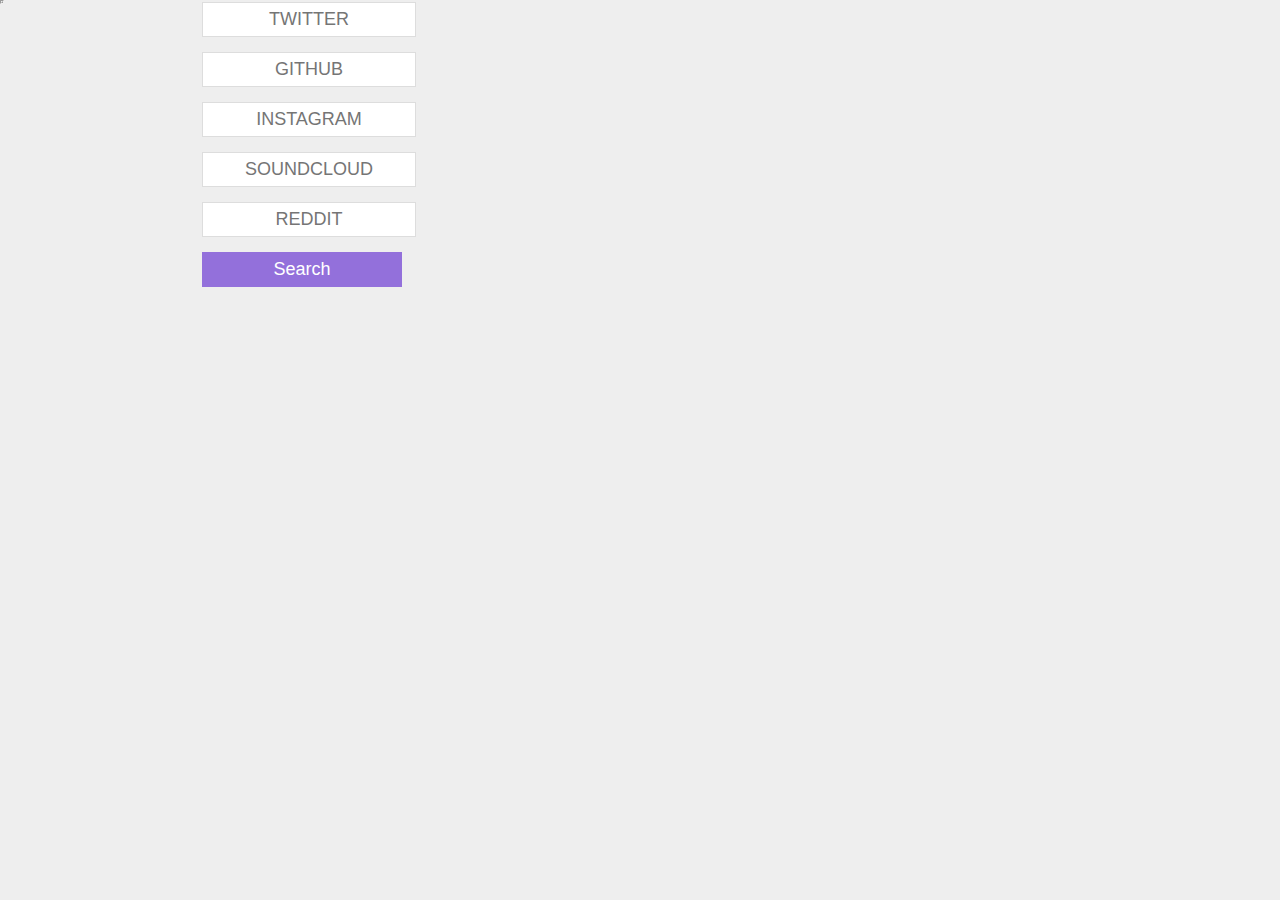
<file: index1.html>
<!DOCTYPE html>
<html>
  <head>
    <meta name="viewport" content="width=device-width, initial-scale=1">
    
    <link rel="stylesheet" href="test.css">
    <script src="http://ajax.googleapis.com/ajax/libs/jquery/1.11.1/jquery.min.js"></script>
    <script src="https://s3-us-west-2.amazonaws.com/s.cdpn.io/53148/EasePack.min.js"></script>
    <script src="https://s3-us-west-2.amazonaws.com/s.cdpn.io/53148/TweenLite.min.js"></script>
    <script src="https://s3-us-west-2.amazonaws.com/s.cdpn.io/53148/easeljs-0.7.1.min.js"></script>
    <script src="https://s3-us-west-2.amazonaws.com/s.cdpn.io/53148/requestAnimationFrame.js"></script>
    <link rel="stylesheet" href="http://yui.yahooapis.com/pure/0.5.0/pure-min.css">
    <body>
      <canvas id="text" width="1000" height="100">
      </canvas>
      <canvas id="stage" width="1000" height="100">
      </canvas>
      <form class="pure-form pure-form-aligned" id="form" method="POST">
        <fieldset>
          <div class="pure-control-group" id="IG">
            <input type="text" placeholder="Instagram">
          </div>
          <div class="pure-control-group" id="SC">
            <input type="text" placeholder="SoundCloud">
          </div>
          <div class="pure-control-group" id="RE">
            <input type="text" placeholder="Reddit">
          </div>
          <div class="pure-control-group" id="FB">
            <input type="text" placeholder="Facebook">
          </div>
          <div id="T" class="pure-control-group">
            <input type="text" placeholder="Twitter">
          </div>
          <div id="GH" class="pure-control-group">
            <input type="text" placeholder="Github">
          </div>
          <div class="pure-control-group">
            <input type="submit" value="Search" />
          </div>
        </fieldset>
      </form>
    </body>
    <script src="test.js"></script>
  </html>
</file>
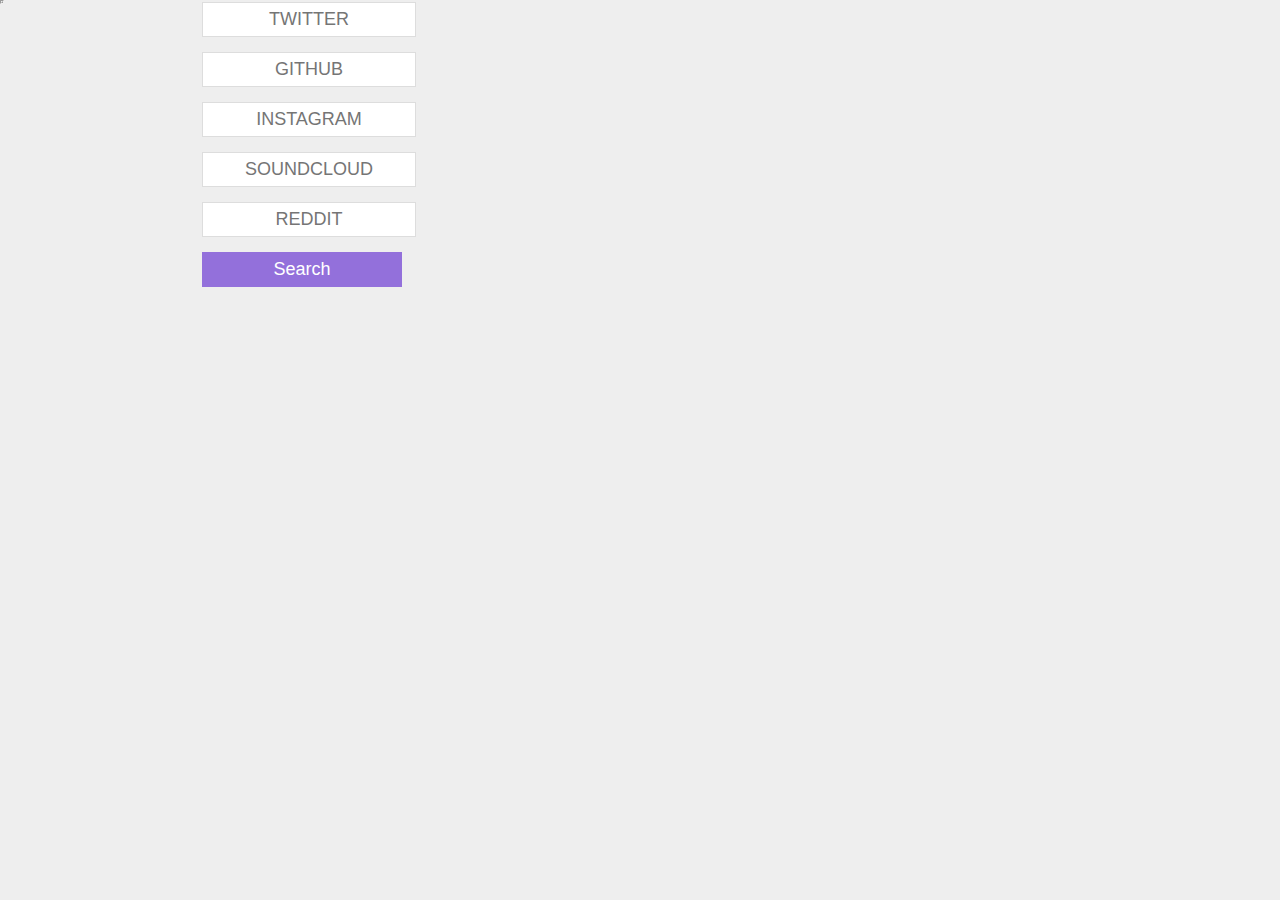
<file: index2.html>
<!DOCTYPE html>
<html>
  <head>
    <meta name="viewport" content="width=device-width, initial-scale=1">
    
    <link rel="stylesheet" href="test.css">
    <script src="http://ajax.googleapis.com/ajax/libs/jquery/1.11.1/jquery.min.js"></script>
    <script src="https://s3-us-west-2.amazonaws.com/s.cdpn.io/53148/EasePack.min.js"></script>
    <script src="https://s3-us-west-2.amazonaws.com/s.cdpn.io/53148/TweenLite.min.js"></script>
    <script src="https://s3-us-west-2.amazonaws.com/s.cdpn.io/53148/easeljs-0.7.1.min.js"></script>
    <script src="https://s3-us-west-2.amazonaws.com/s.cdpn.io/53148/requestAnimationFrame.js"></script>
    <link rel="stylesheet" href="http://yui.yahooapis.com/pure/0.5.0/pure-min.css">
    <body>
      <canvas id="text" width="1000" height="100">
      </canvas>
      <canvas id="stage" width="1000" height="100">
      </canvas>
      <form class="pure-form pure-form-aligned" id="form" method="POST">
        <fieldset>
          <div class="pure-control-group" id="IG">
            <input type="text" placeholder="Instagram" onmouseover="createText('INSTAGRAM')" onmouseout="explode()"></input>
          </div>
          <div class="pure-control-group" id="SC">
            <input type="text" placeholder="SoundCloud" onmouseover="createText('SOUNDCLOUD')" onmouseout="explode()"></input>
          </div>
          <div class="pure-control-group" id="RE">
            <input type="text" placeholder="Reddit" onmouseover="createText('REDDIT')" onmouseout="explode()"></input>
          </div>
          <div class="pure-control-group" id="FB">
            <input type="text" placeholder="Facebook" onmouseover="createText('FACEBOOK')" onmouseout="explode()"></input>
          </div>
          <div id="T" class="pure-control-group">
            <input type="text" placeholder="Twitter" onmouseover="createText('TWITTER')" onmouseout="explode()"></input>
          </div>
          <div id="GH" class="pure-control-group">
            <input type="text" placeholder="Github" onmouseover="createText('GITHUB')" onmouseout="explode()"></input>
          </div>
          <div class="pure-control-group">
            <input type="submit" value="Search" /></input>
          </div>
        </fieldset>
      </form>
    </body>
    <script src="test.js"></script>
  </html>
</file>
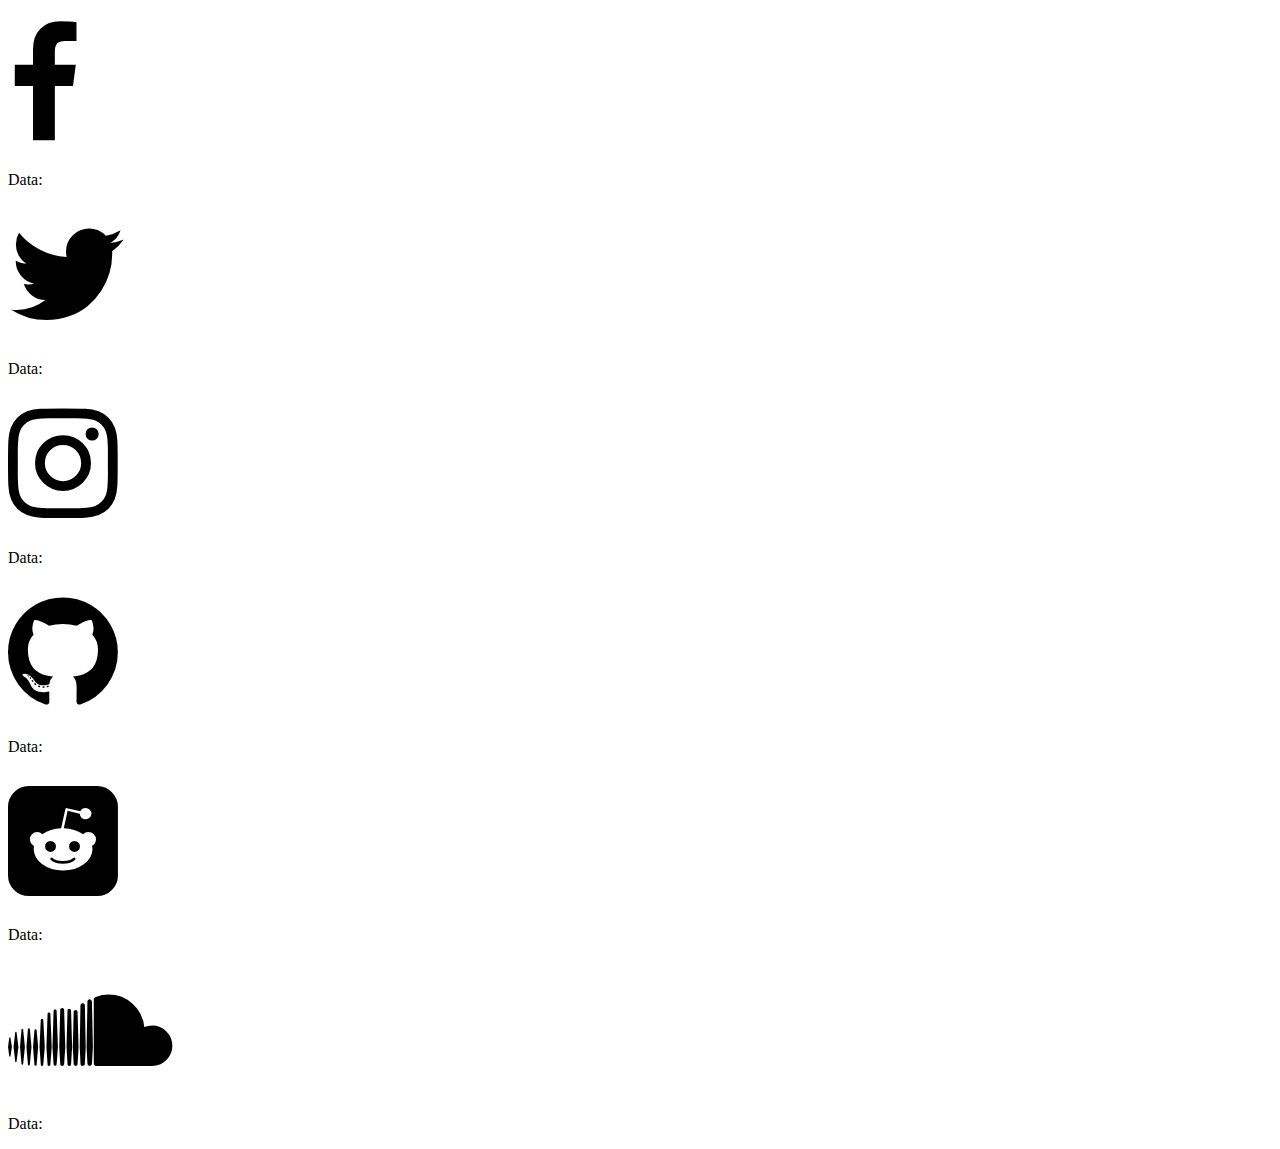
<file: index3.html>
<!DOCTYPE html>
<html>
  <head>
    <meta name="viewport" content="width=device-width, initial-scale=1">
  
    <script src="http://ajax.googleapis.com/ajax/libs/jquery/1.11.1/jquery.min.js"></script>
    <script src="https://s3-us-west-2.amazonaws.com/s.cdpn.io/53148/EasePack.min.js"></script>
    <script src="https://s3-us-west-2.amazonaws.com/s.cdpn.io/53148/TweenLite.min.js"></script>
    <script src="https://s3-us-west-2.amazonaws.com/s.cdpn.io/53148/easeljs-0.7.1.min.js"></script>
    <script src="https://s3-us-west-2.amazonaws.com/s.cdpn.io/53148/requestAnimationFrame.js"></script>
    <link rel="stylesheet" href="http://yui.yahooapis.com/pure/0.5.0/pure-min.css"></link>
    <link rel="stylesheet" href="test2.css"></link>
    <link href="//netdna.bootstrapcdn.com/font-awesome/4.2.0/css/font-awesome.css" rel="stylesheet">
    <body>
    <canvas id="stage" width="1000" height="100"></canvas>
    <div class="pure-g">
        <div class="pure-u-1-3"><p><h1><I class="fa fa-facebook fa-4x"></I></h1>Data: </p></div>
        <div class="pure-u-1-3"><p><h1><I class="fa fa-twitter fa-4x"></I></h1>Data: </p></div>
        <div class="pure-u-1-3"><p><h1><I class="fa fa-instagram fa-4x"></I></h1>Data: </p></div>
        <div class="pure-u-1-3"><p><h1><I class="fa fa-github fa-4x"></I></h1>Data: </p></div>
        <div class="pure-u-1-3"><p><h1><I class="fa fa-reddit-square fa-4x"></I></h1>Data: </p></div>
        <div class="pure-u-1-3"><p><h1><I class="fa fa-soundcloud fa-4x"></I></h1>Data: </p></div>
      
    </div>
    </body>
    <script src="test2.js"></script>
  </html>
</file>
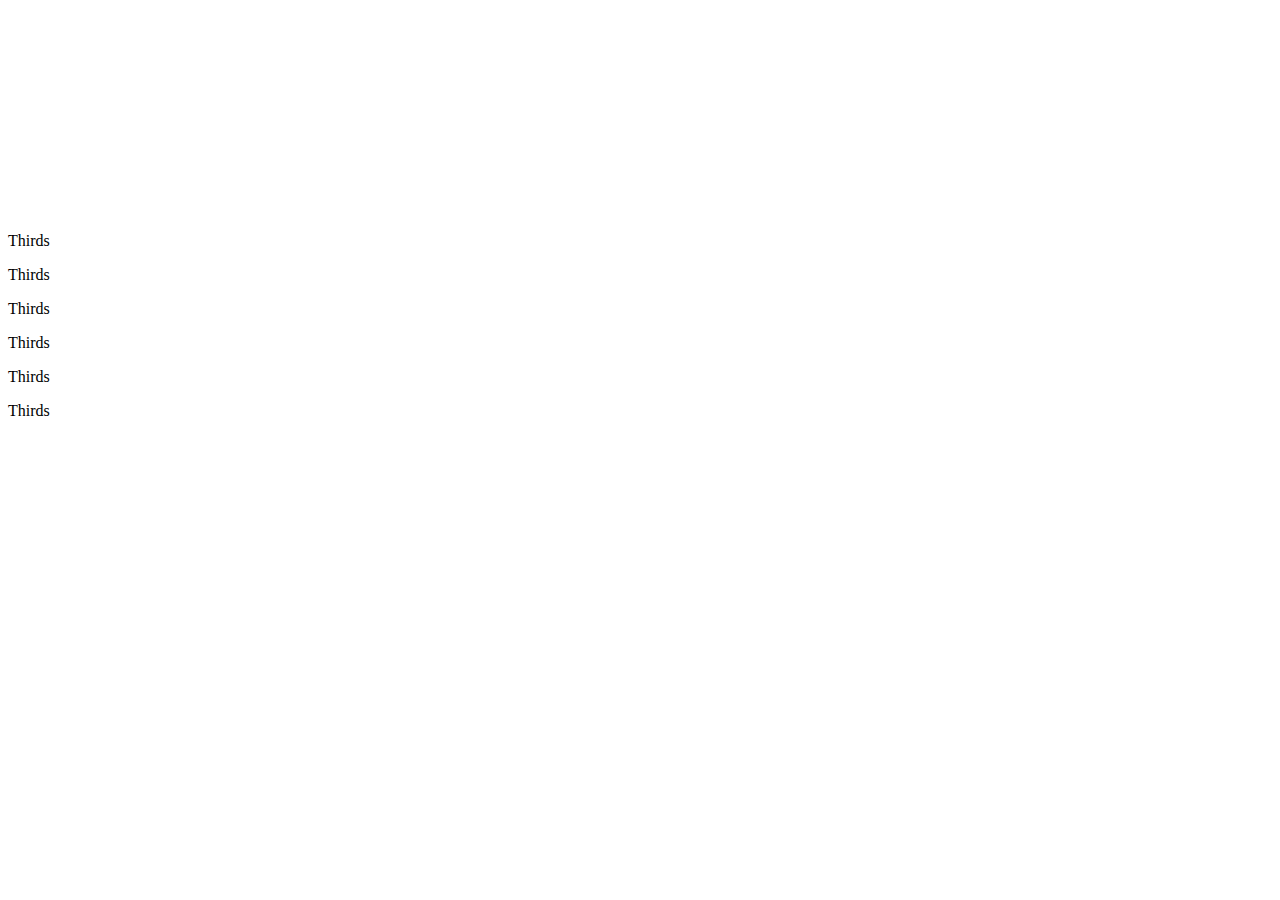
<file: Kaylee.html>
<!DOCTYPE html>
<html>
  <head>
    <meta name="viewport" content="width=device-width, initial-scale=1">
  
    <script src="http://ajax.googleapis.com/ajax/libs/jquery/1.11.1/jquery.min.js"></script>
    <script src="https://s3-us-west-2.amazonaws.com/s.cdpn.io/53148/EasePack.min.js"></script>
    <script src="https://s3-us-west-2.amazonaws.com/s.cdpn.io/53148/TweenLite.min.js"></script>
    <script src="https://s3-us-west-2.amazonaws.com/s.cdpn.io/53148/easeljs-0.7.1.min.js"></script>
    <script src="https://s3-us-west-2.amazonaws.com/s.cdpn.io/53148/requestAnimationFrame.js"></script>
    <link rel="stylesheet" href="http://yui.yahooapis.com/pure/0.5.0/pure-min.css">
    <body>
      <canvas id="text" width="1000" height="100">
      </canvas>
      <canvas id="stage" width="1000" height="100">
      </canvas>
      <div class="pure-g">
        <div class="pure-u-1-3"><p>Thirds</p></div>
        <div class="pure-u-1-3"><p>Thirds</p></div>
        <div class="pure-u-1-3"><p>Thirds</p></div>
        <div class="pure-u-1-3"><p>Thirds</p></div>
        <div class="pure-u-1-3"><p>Thirds</p></div>
        <div class="pure-u-1-3"><p>Thirds</p></div>
      </div>
    </body>
    <script src="test.js"></script>
  </html>
</file>
<file: test.css>
body {
  background: #eee;
}

* {
  position: absolute;
  margin: 0; padding: 0;
}

input[type="text"]{
  border: 1px solid #ddd;
  padding: 6px;
  text-align:center;
  font-size: 18px;
  width: 200px;
  left:200px;
  text-transform: uppercase;
}
#FB{
  top: -50px;

}
#T{
  top:0px;
}
#GH{
  top:50px;
}
#IG{
  top:100px;
}
#SC{
  top:150px;
}
#RE{
  top:200px;
}
input[type="submit"] {
  display: block;
  width: 200px;
  border: 0;
  line-height: 35px;
  height: 35px;
  color: #fff;
  background: mediumpurple;
  font-size: 18px;
  top: 250px;
  left: 200px;
  cursor: pointer;
}

form {
  width: 600px;
  height: 100px;
}
</file>
<file: test2.css>
canvas {
position:absolute;
top:0;
left:0;
width:100%;
height:100%;
z-index:-1;
}
</file>
